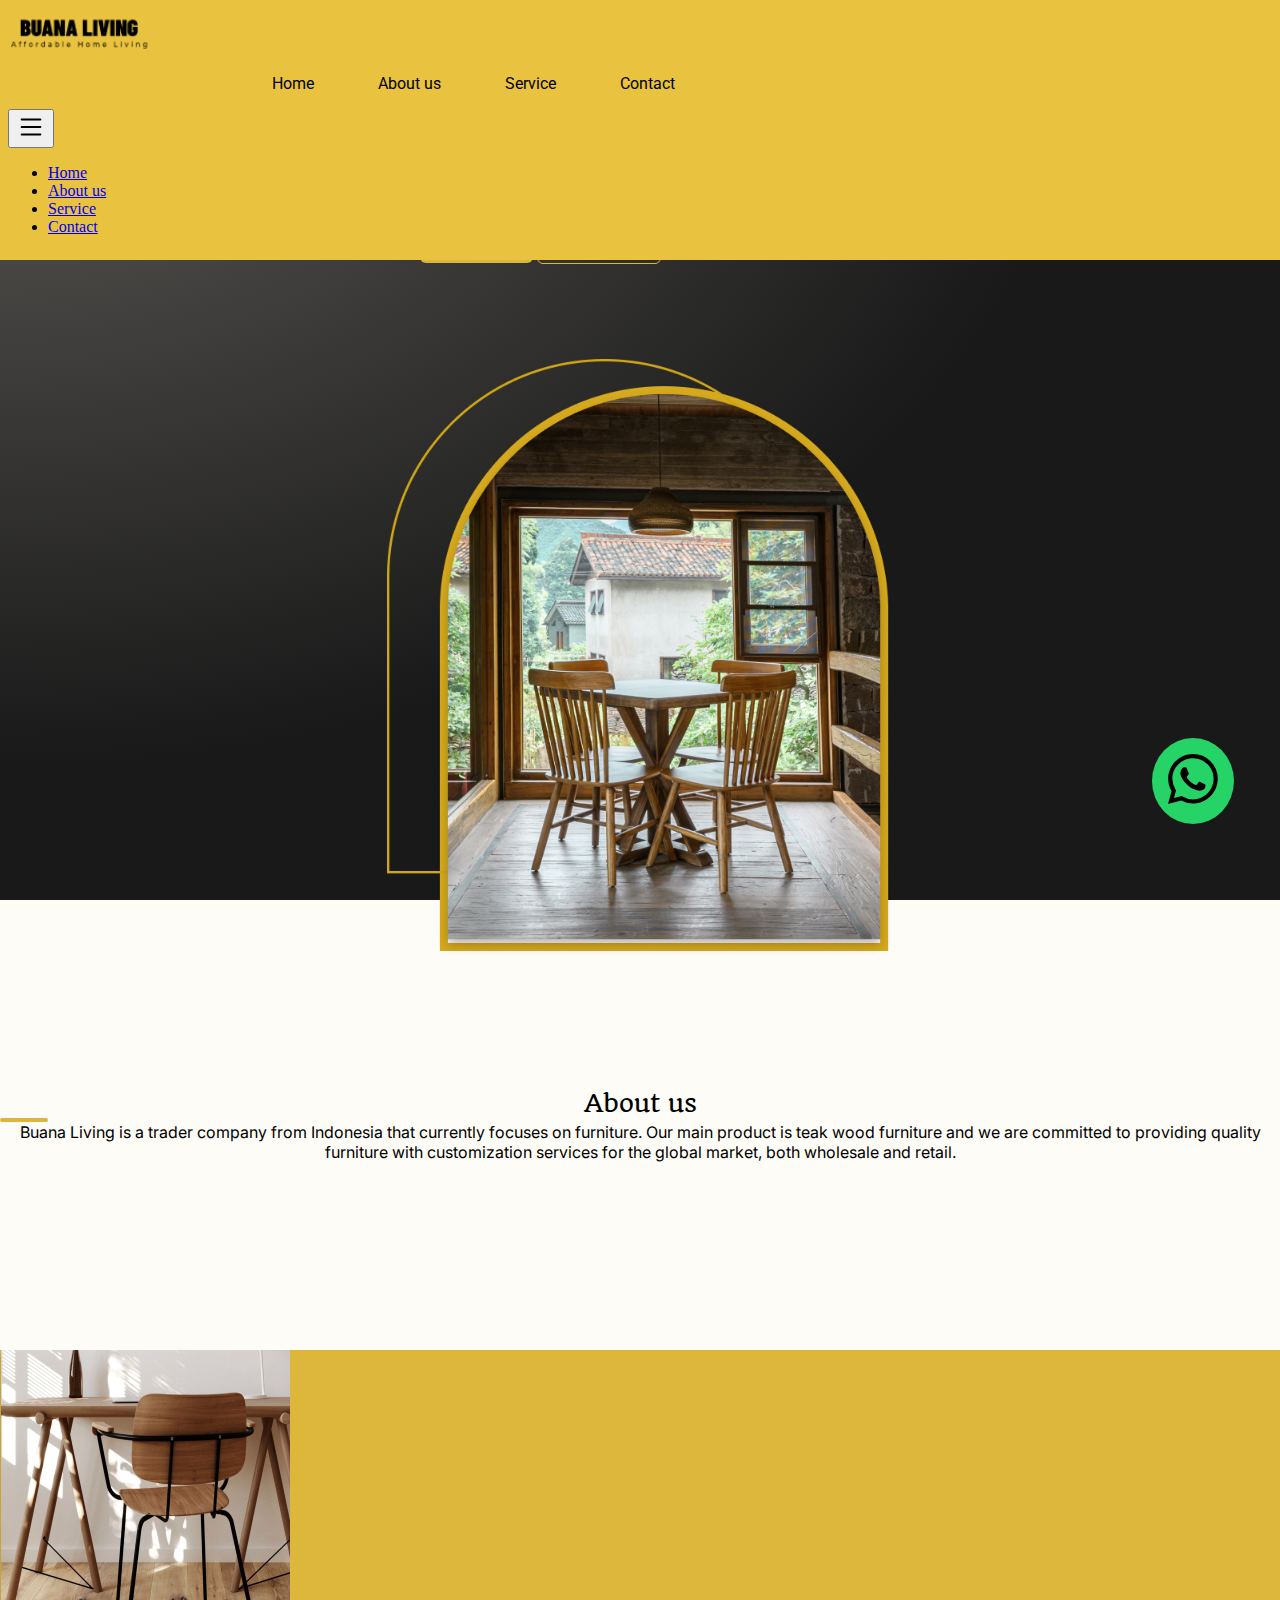
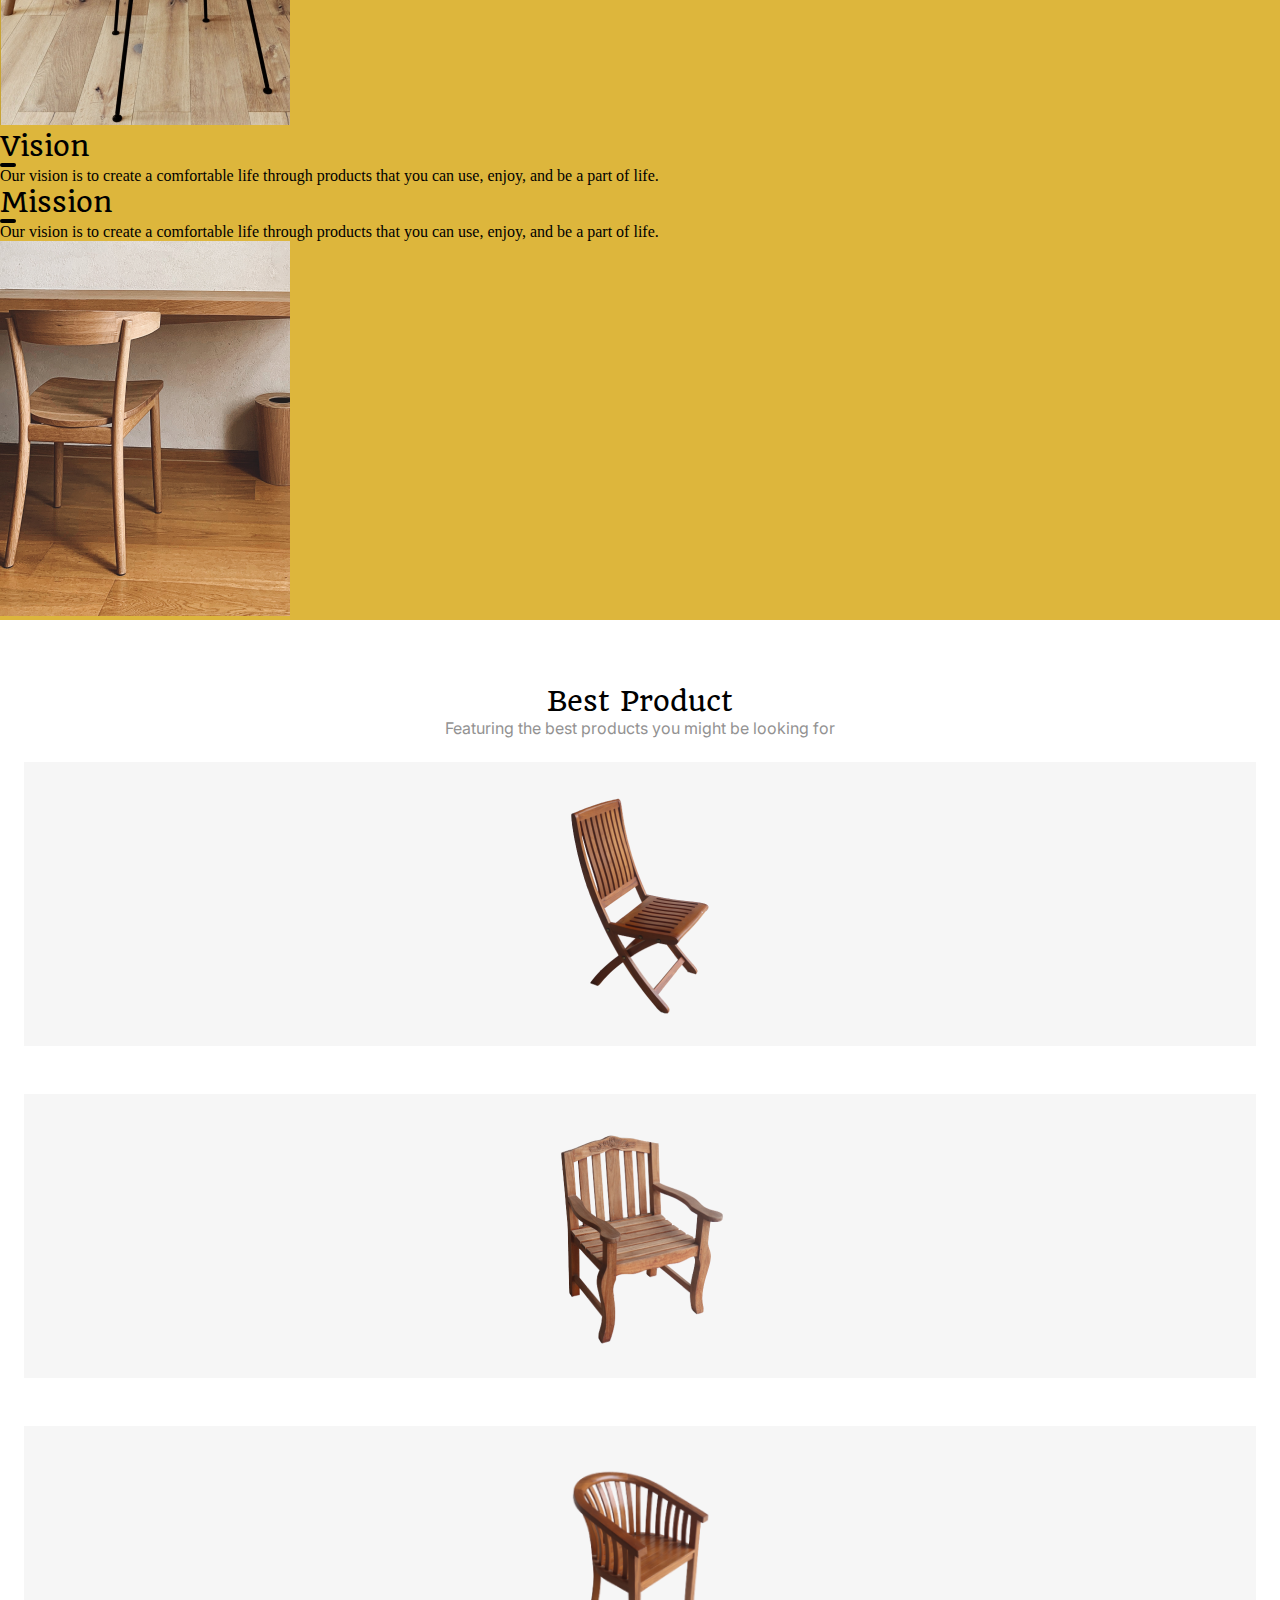
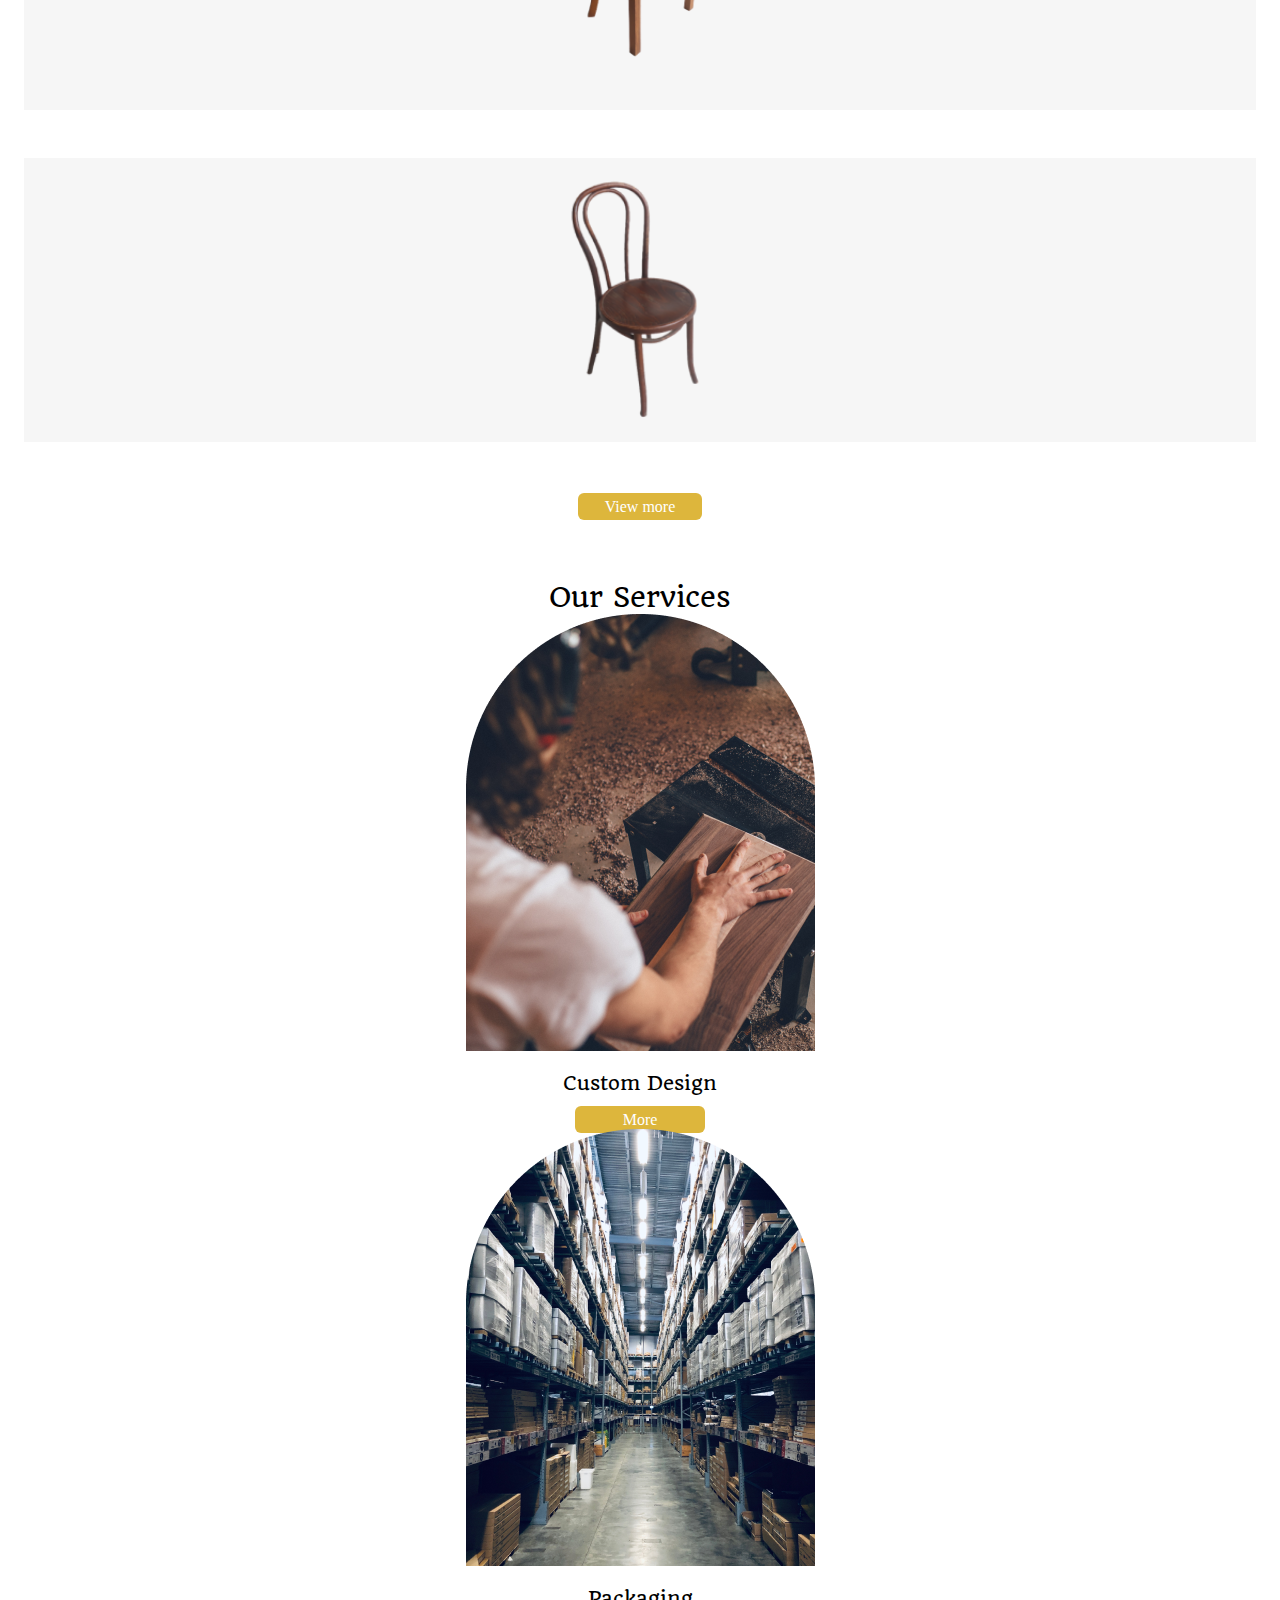
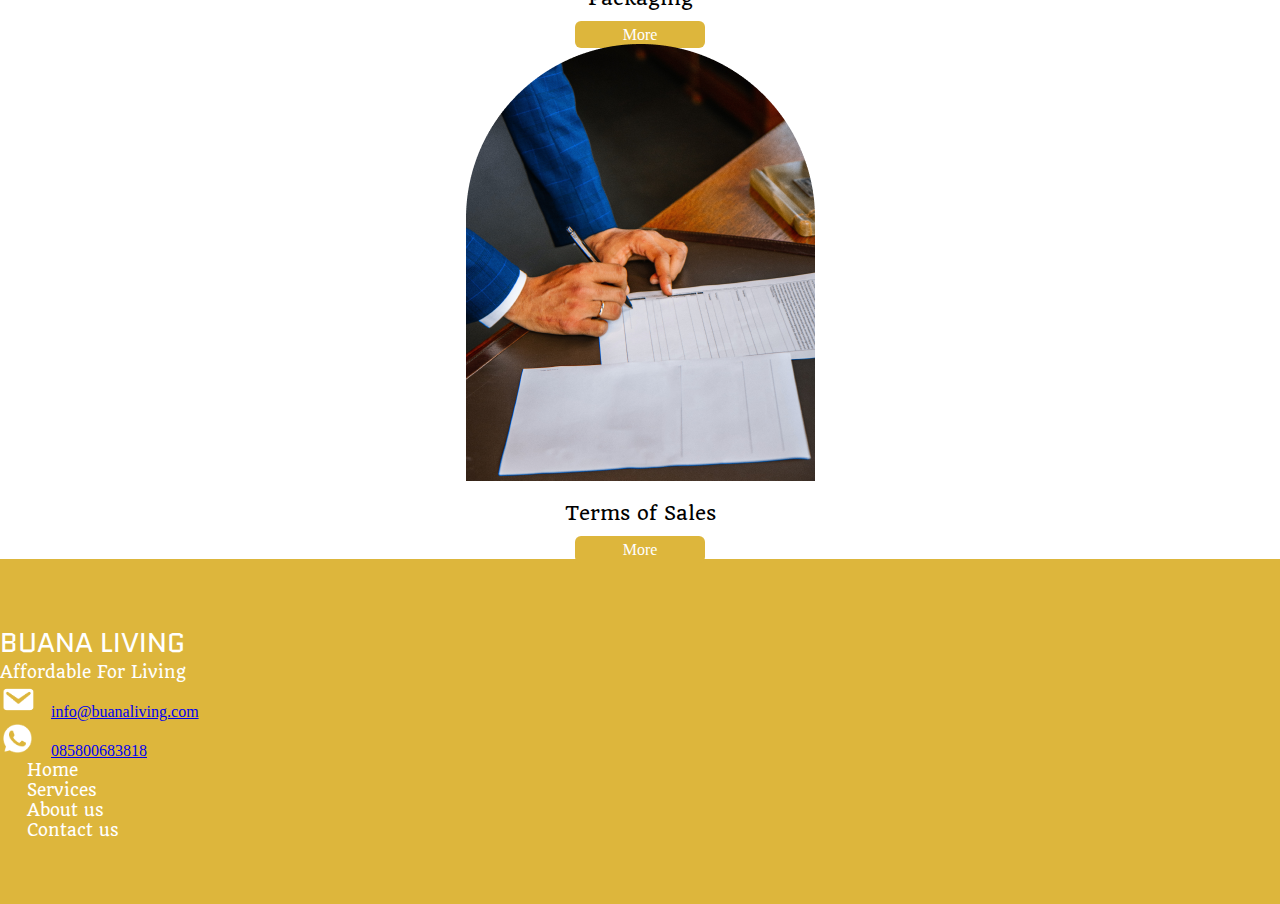
<file: index.html>
<!DOCTYPE html>
<html lang="en">
<head>
    <meta charset="UTF-8">
    <meta http-equiv="X-UA-Compatible" content="IE=edge">
    <meta name="viewport" content="width=device-width, initial-scale=1.0">
    <title>Index</title>

    <link rel="stylesheet" href="css/index.css">
    <link href="https://cdn.jsdelivr.net/npm/bootstrap@5.1.3/dist/css/bootstrap.min.css" rel="stylesheet" integrity="sha384-1BmE4kWBq78iYhFldvKuhfTAU6auU8tT94WrHftjDbrCEXSU1oBoqyl2QvZ6jIW3" crossorigin="anonymous">
</head>
<body>
    <nav>
        <div class="container">
            <div class="d-flex">
                <div class="brand">
                    <a href="index.html">
                        <img src="img/brand-nav.png" alt="Brand Logo" width="150px">
                    </a>
                </div>
                <div class="menu d-none d-lg-flex">
                    <ul class="d-flex align-items-center m-0">
                        <li><a href="index.html" class="active">Home</a></li>
                        <li><a href="about.html">About us</a></li>
                        <li><a href="service.html">Service</a></li>
                        <li><a href="contact.html">Contact</a></li>
                    </ul>
                </div>
                <div class="menu-small d-block d-lg-none ms-auto">
                    <div class="dropdown">
                        <button class="btn bg-transparent" type="button" id="menulist" data-bs-toggle="dropdown" aria-expanded="false">
                            <img src="img/icons/svg/menu-list.svg" alt="Menu" width="30px">
                        </button>
                        <ul class="dropdown-menu" aria-labelledby="menulist">
                          <li><a class="dropdown-item" href="index.html">Home</a></li>
                          <li><a class="dropdown-item" href="about.html">About us</a></li>
                          <li><a class="dropdown-item" href="service.html">Service</a></li>
                          <li><a class="dropdown-item" href="contact.html">Contact</a></li>
                        </ul>
                    </div>
                </div>
            </div>
        </div>
    </nav>

    <section class="hero" id="hero">
        <div class="container">
            <div class="row">
                <div class="col-6 col-lg-5 kiri">
                    <div class="wrap">
                        <div class="judul">
                            Affordable <br> Home Living
                        </div>
                        <div class="subjudul mt-3 mb-5">
                            Our furniture is meant to be used, enjoyed, and part of life <br class="d-none d-xl-block"> with affordable price and competitive quality.
                        </div>
                        <div class="button mt-4">
                            <a href="about.html" class="mybtn hero-button-about me-1">About us</a>
                            <a href="contact.html" class="mybtn hero-button-contact">Contact us</a>
                        </div>
                    </div>
                </div>
                <div class="col-6 col-lg-7 kanan d-flex align-items-center">
                    <img src="img/ilustrasi/hero-bingkai.png" alt="" width="80%" class="d-block">
                </div>
            </div>
        </div>
    </section>

    <section class="tombol-melayang">
        <a href="#">
            <img src="img/icons/svg/whatsapp.svg" alt="Whatsapp" width="50px">
        </a>
        <style>
            .tombol-melayang {
                position: fixed;
                top: 82vh;
                left: 90vw;
                background-color: #25D366;
                padding: 1rem;
                border-radius: 50%;
            }
            @media only screen and (max-width: 1200px) {
                .tombol-melayang {
                    left: 87vw;
                }
            }
            @media only screen and (max-width: 992px) {
                .tombol-melayang {
                    left: 85vw;
                }
            }
            @media only screen and (max-width: 768px) {
                .tombol-melayang {
                    left: 82vw;
                }
            }
            @media only screen and (max-width: 575px) {
                .tombol-melayang {
                    left: 74vw;
                }
            }
            @media only screen and (max-width: 400px) {
                .tombol-melayang {
                    left: 70vw;
                }
            }
            @media only screen and (max-width: 350px) {
                .tombol-melayang {
                    left: 66vw;
                }
            }
        </style>
    </section>


    <section class="about" id="about">
        <div class="container">
            <div class="judul">
                About us
            </div>
            <div class="horizontal-line mx-auto mt-2"></div>
            <div class="deskripsi mt-4">
                Buana Living is a trader company from Indonesia that currently focuses on furniture. Our main product is teak wood furniture and we are committed to providing quality furniture with customization services for the global market, both wholesale and retail.
            </div>
        </div>
    </section>

    <section class="visi-misi d-flex" id="visi-misi" style="padding: -100px;">
        <div class="kiri">
            <img src="img/ilustrasi/visi-misi-kiri.png" alt="" height="100%">
        </div>
        <div class="tengah mx-auto px-lg-4">
            <div class="wrap">
                <div class="visi text-center">
                    <div class="visi-misi-judul">Vision</div>
                    <div class="horizontal-line mx-auto"></div>
                    <div class="deskripsi mt-3">
                        Our vision is to create a comfortable life through products that you can use, enjoy, and be a part of life.
                    </div>
                </div>
                <div class="misi text-center mt-5">
                    <div class="visi-misi-judul">Mission</div>
                    <div class="horizontal-line mx-auto"></div>
                    <div class="deskripsi mt-3">
                        Our vision is to create a comfortable life through products that you can use, enjoy, and be a part of life.
                    </div>
                </div>
            </div>
        </div>
        <div class="kanan">
            <img src="img/ilustrasi/visi-misi-kanan.png" alt="" height="100%">
        </div>
    </section>

    <section class="mb-5">
        <div class="container">
            <div class="product">
                <div class="judul-product">
                    Best Product
                </div>
                <div class="subjudul-product">
                    Featuring the best products you might be looking for
                </div>
                <div class="list-product mt-5">
                    <div class="row">
                        <div class="col col-12 col-sm-6 col-lg-3">
                            <div class="box">
                                <img src="img/ilustrasi/product-1.png" alt="">
                            </div>
                        </div>
                        <div class="col col-12 col-sm-6 col-lg-3">
                            <div class="box">
                                <img src="img/ilustrasi/product-2.png" alt="">
                            </div>
                        </div>
                        <div class="col col-12 col-sm-6 col-lg-3">
                            <div class="box">
                                <img src="img/ilustrasi/product-3.png" alt="">
                            </div>
                        </div>
                        <div class="col col-12 col-sm-6 col-lg-3">
                            <div class="box">
                                <img src="img/ilustrasi/product-4.png" alt="">
                            </div>
                        </div>
                    </div>
                </div>
                <div class="button">
                    <a href="service.html" class="mybtn product-btn">View more</a>
                </div>
            </div>

            <div class="service">
                <div class="judul-service">
                    Our Services
                </div>
                <div class="service-item mt-5">
                    <div class="row">
                        <div class="col-12 col-md-4">
                            <div class="box">
                                <img src="img/ilustrasi/service-1.png" alt="Service Custom Design">
                                <div class="deskripsi-item">
                                    Custom Design
                                </div>
                                <a href="service.html#custom-design" class="mybtn mx-auto">More</a>
                            </div>
                        </div>
                        <div class="col-12 col-md-4">
                            <div class="box">
                                <img src="img/ilustrasi/service-2.png" alt="Service Custom Design">
                                <div class="deskripsi-item">
                                    Packaging
                                </div>
                                <a href="service.html#packaging" class="mybtn mx-auto">More</a>
                            </div>
                        </div>
                        <div class="col-12 col-md-4">
                            <div class="box">
                                <img src="img/ilustrasi/service-3.png" alt="Service Custom Design">
                                <div class="deskripsi-item">
                                    Terms of Sales
                                </div>
                                <a href="service.html#terms-of-sales" class="mybtn mx-auto">More</a>
                            </div>
                        </div>
                    </div>
                </div>
            </div>
        </div>
    </section>

    <section class="footer">
        <div class="container">
            <div class="d-block d-sm-flex">
                <div class="kiri">
                    <div class="judul-footer">BUANA LIVING</div>
                    <div class="subjudul-footer">Affordable For Living</div>
                    <div class="button mt-3">
                        <div>
                            <a href="mailto:info@buanaliving.com" class="text-decoration-none text-light"><img src="img/icons/email.png" alt="Email" width="35px" style="margin-right: 1rem;">info@buanaliving.com</a>
                        </div>
                        <div class="mt-2">
                            <a href="wa.me/6285800683818" class="text-decoration-none text-light"><img src="img/icons/whatsapp.png" alt="Email" width="35px" style="margin-right: 1rem;">085800683818</a>
                        </div>
                        <style>
                            .footer .button div a:hover {
                                color: blue!important;
                            }
                        </style>
                    </div>
                </div>
                <div class="kanan ms-auto">
                    <div class="row justify-content-end">
                        <div class="col col-4 d-none d-lg-block"></div>
                        <div class="col col-6 col-lg-4 mb-4">
                            <a href="index.html" class="mybtn">Home</a>
                        </div>
                        <div class="col col-6 col-lg-4 mb-4">
                            <a href="service.html" class="mybtn">Services</a>
                        </div>
                        <div class="col col-4 d-none d-lg-block"></div>
                        <div class="col col-6 col-lg-4 mb-4">
                            <a href="about.html" class="mybtn">About us</a>
                        </div>
                        <div class="col col-6 col-lg-4 mb-4">
                            <a href="contact.html" class="mybtn">Contact us</a>
                        </div>
                    </div>
                </div>
            </div>
        </div>
    </section>

    <script src="https://cdn.jsdelivr.net/npm/bootstrap@5.1.3/dist/js/bootstrap.bundle.min.js" integrity="sha384-ka7Sk0Gln4gmtz2MlQnikT1wXgYsOg+OMhuP+IlRH9sENBO0LRn5q+8nbTov4+1p" crossorigin="anonymous"></script>
</body>
</html>
</file>
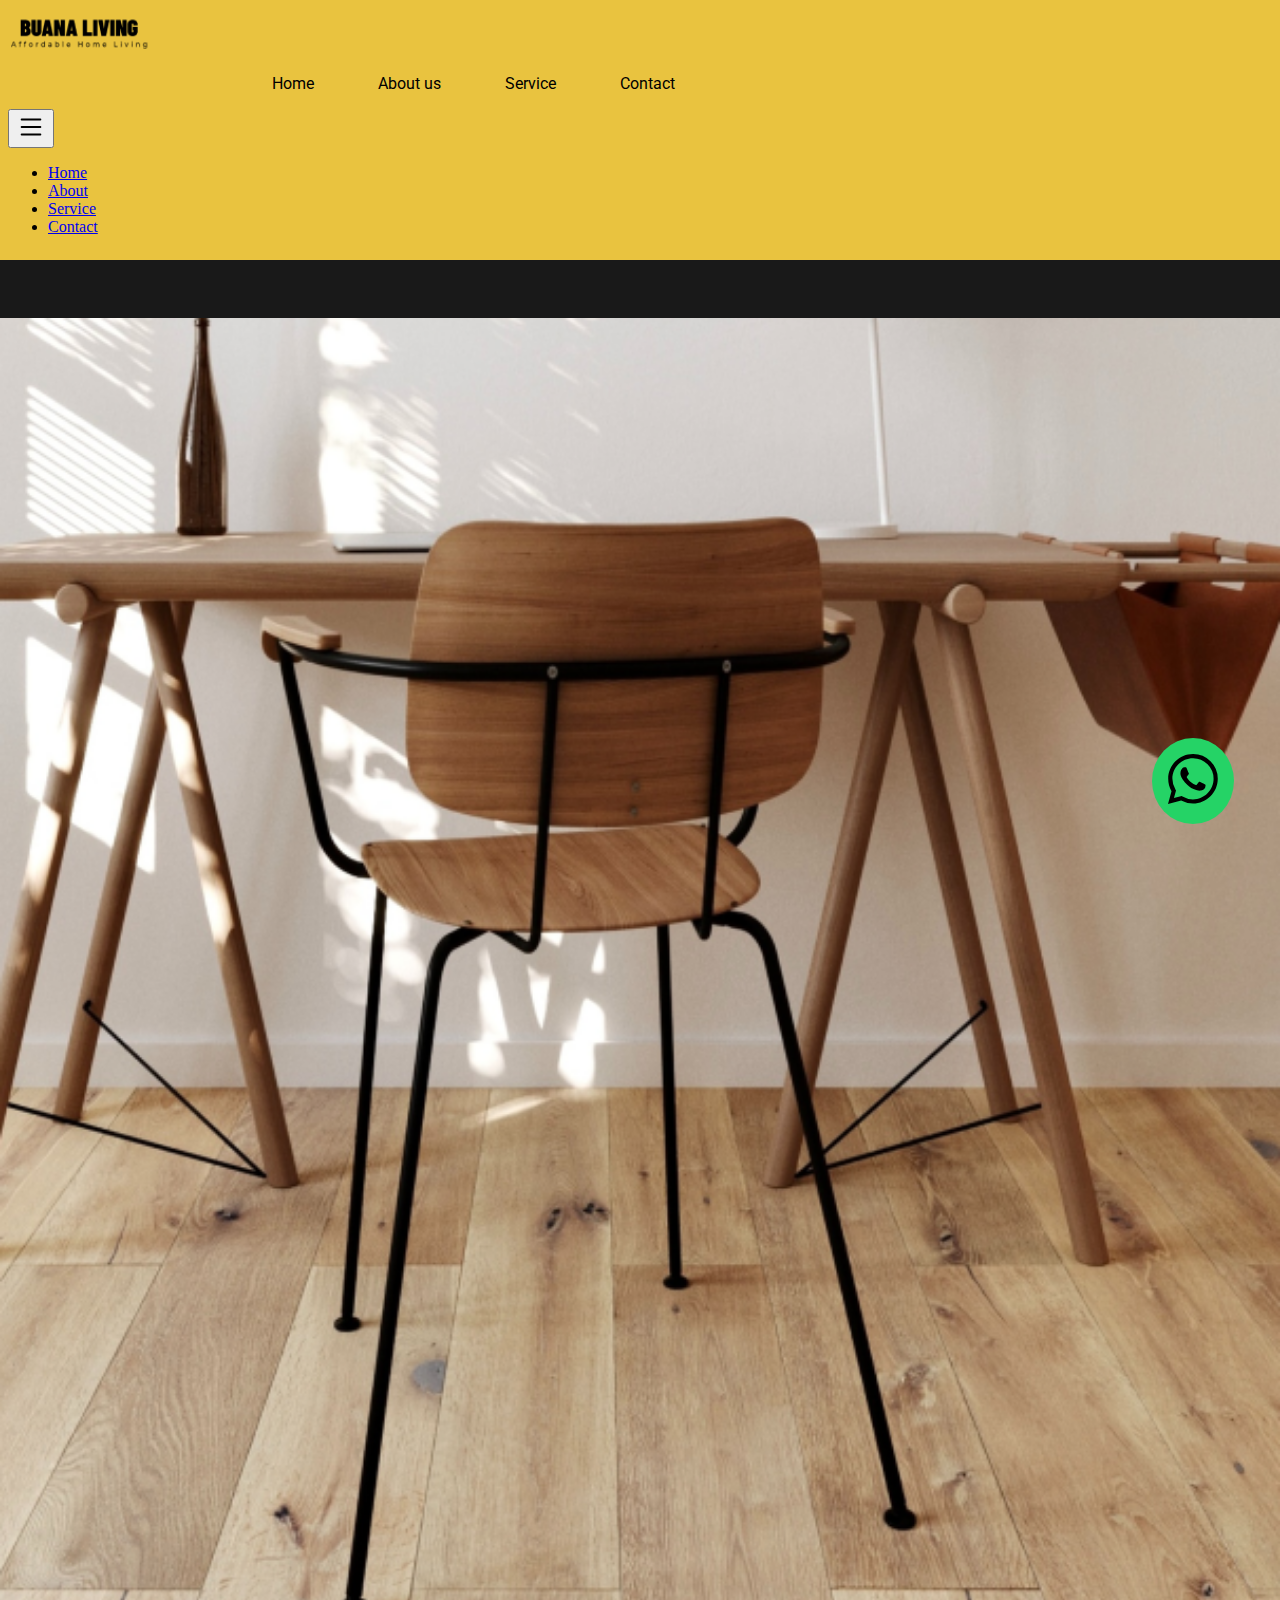
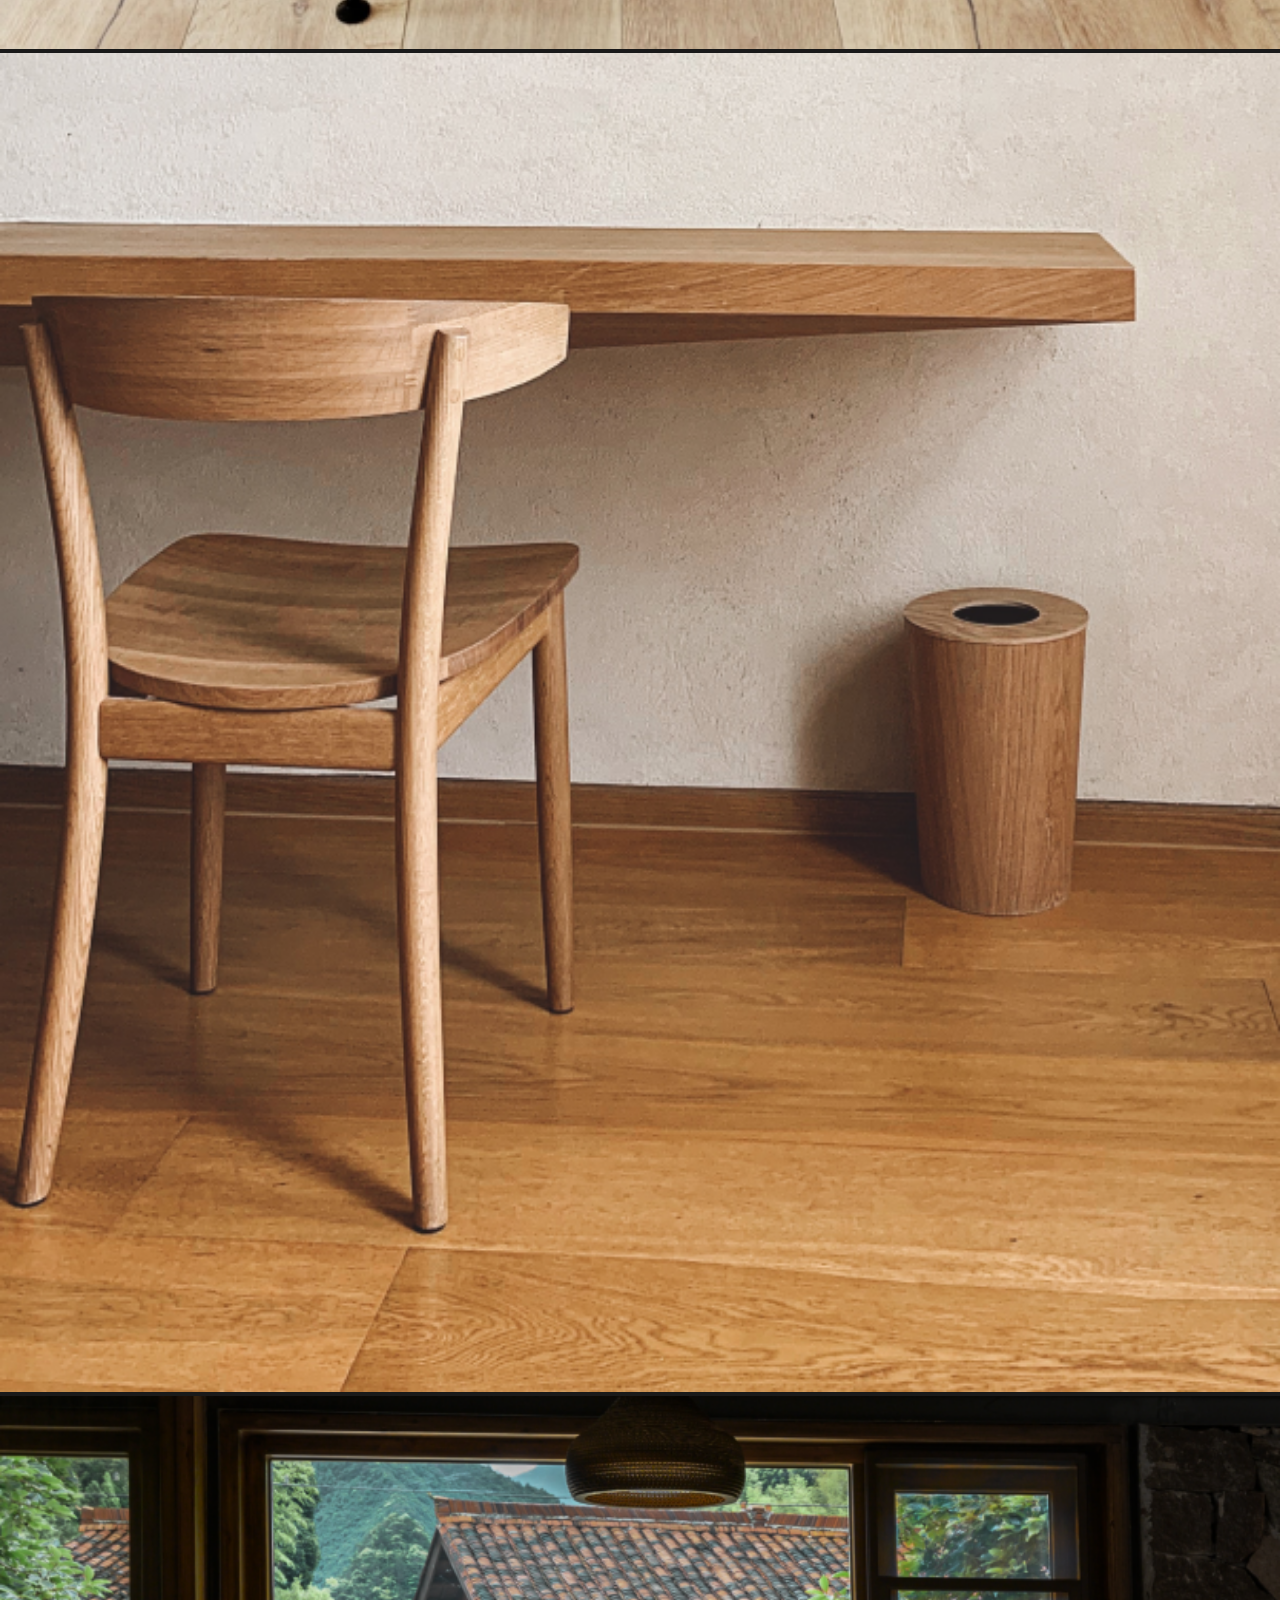
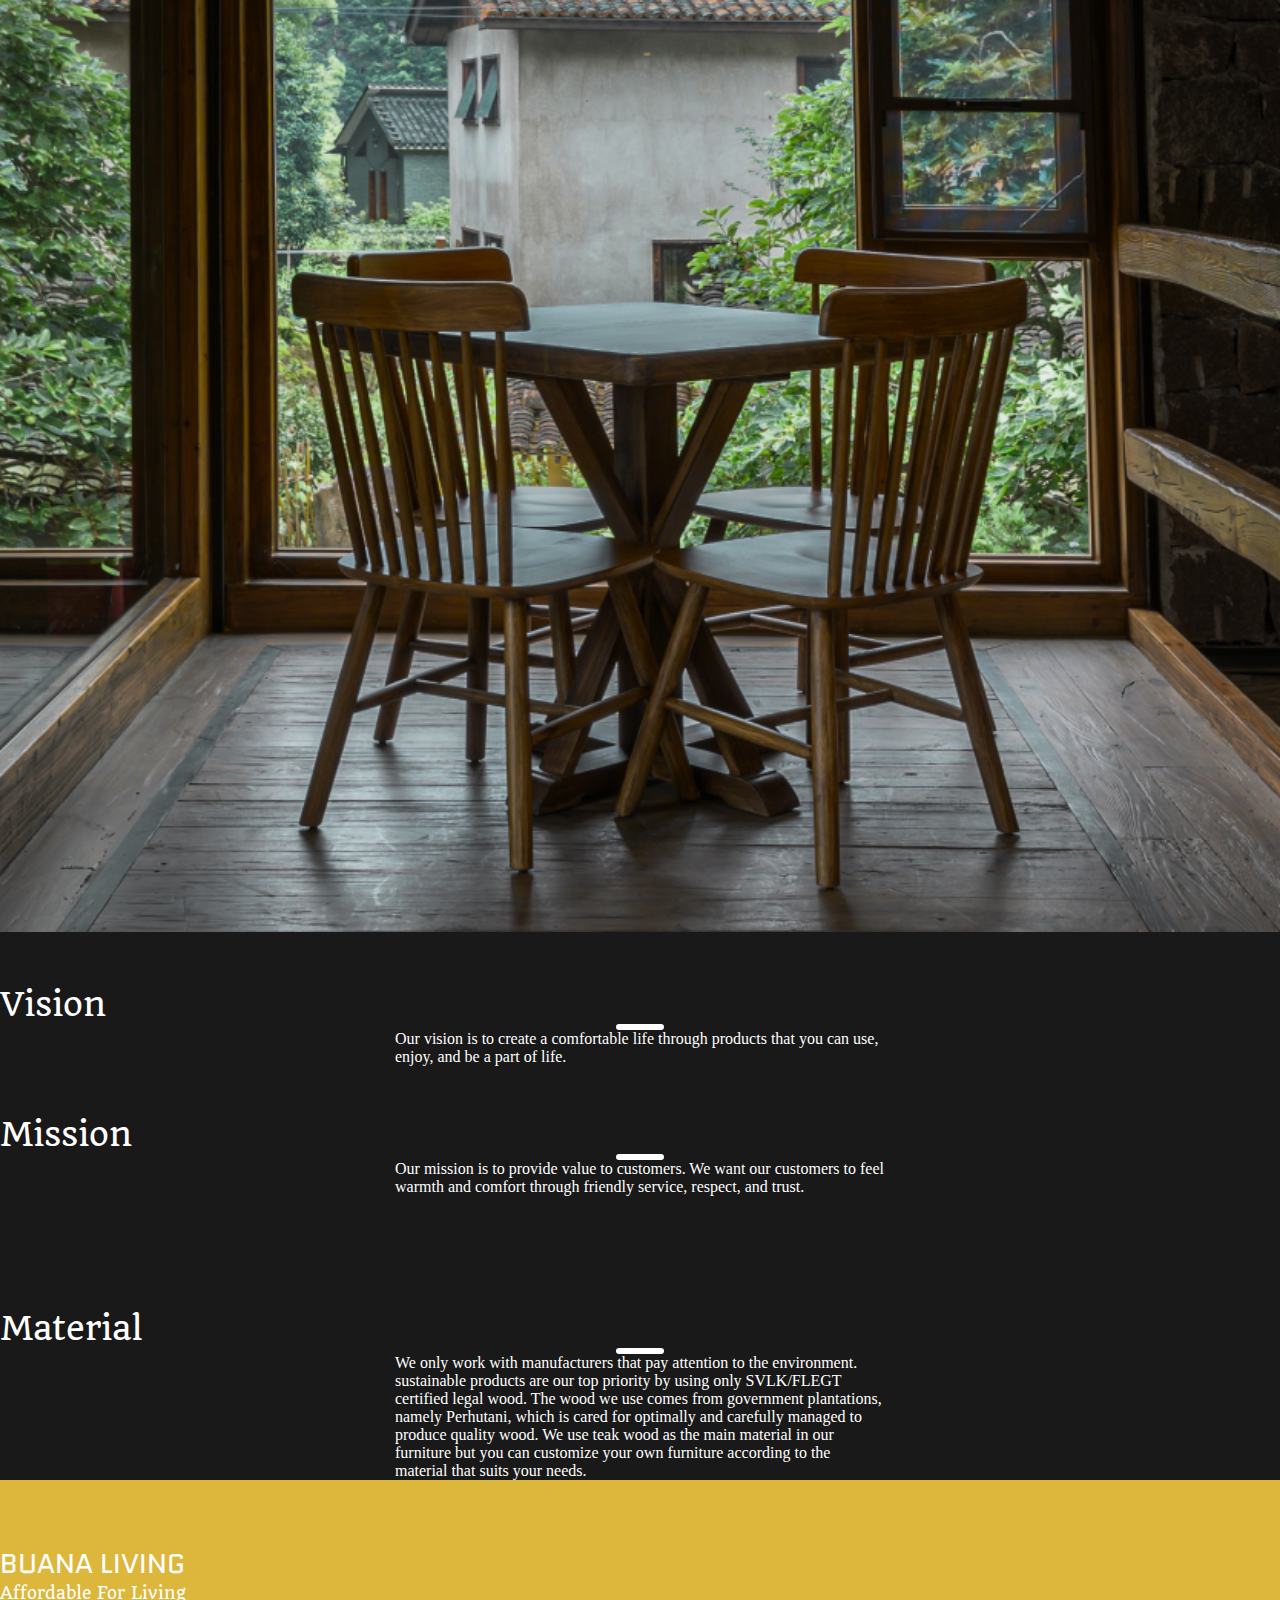
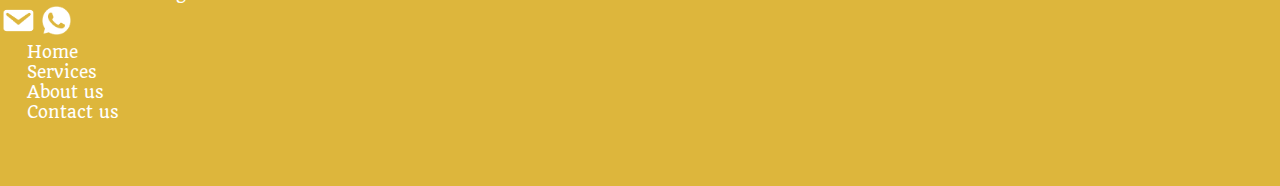
<file: about.html>
<!DOCTYPE html>
<html lang="en">
<head>
    <meta charset="UTF-8">
    <meta http-equiv="X-UA-Compatible" content="IE=edge">
    <meta name="viewport" content="width=device-width, initial-scale=1.0">
    <title>About us - Buana Living</title>

    <link rel="stylesheet" href="css/about.css">
    <link href="https://cdn.jsdelivr.net/npm/bootstrap@5.1.3/dist/css/bootstrap.min.css" rel="stylesheet" integrity="sha384-1BmE4kWBq78iYhFldvKuhfTAU6auU8tT94WrHftjDbrCEXSU1oBoqyl2QvZ6jIW3" crossorigin="anonymous">
</head>
<body>
    <nav>
        <div class="container">
            <div class="d-flex">
                <div class="brand">
                    <a href="index.html">
                        <img src="img/brand-nav.png" alt="Brand Logo" width="150px">
                    </a>
                </div>
                <div class="menu d-none d-lg-flex">
                    <ul class="d-flex align-items-center m-0">
                        <li><a href="index.html" class="active">Home</a></li>
                        <li><a href="about.html">About us</a></li>
                        <li><a href="service.html">Service</a></li>
                        <li><a href="contact.html">Contact</a></li>
                    </ul>
                </div>
                <div class="menu-small d-block d-lg-none ms-auto">
                    <div class="dropdown">
                        <button class="btn bg-transparent" type="button" id="menulist" data-bs-toggle="dropdown" aria-expanded="false">
                            <img src="img/icons/svg/menu-list.svg" alt="Menu" width="30px">
                        </button>
                        <ul class="dropdown-menu" aria-labelledby="menulist">
                          <li><a class="dropdown-item" href="index.html">Home</a></li>
                          <li><a class="dropdown-item" href="about.html">About</a></li>
                          <li><a class="dropdown-item" href="service.html">Service</a></li>
                          <li><a class="dropdown-item" href="contact.html">Contact</a></li>
                        </ul>
                    </div>
                </div>
            </div>
        </div>
    </nav>

    <section class="tombol-melayang">
        <a href="#">
            <img src="img/icons/svg/whatsapp.svg" alt="Whatsapp" width="50px">
        </a>
        <style>
            .tombol-melayang {
                position: fixed;
                top: 82vh;
                left: 90vw;
                background-color: #25D366;
                padding: 1rem;
                border-radius: 50%;
            }
            @media only screen and (max-width: 1200px) {
                .tombol-melayang {
                    left: 87vw;
                }
            }
            @media only screen and (max-width: 992px) {
                .tombol-melayang {
                    left: 85vw;
                }
            }
            @media only screen and (max-width: 768px) {
                .tombol-melayang {
                    left: 82vw;
                }
            }
            @media only screen and (max-width: 575px) {
                .tombol-melayang {
                    left: 74vw;
                }
            }
            @media only screen and (max-width: 400px) {
                .tombol-melayang {
                    left: 70vw;
                }
            }
            @media only screen and (max-width: 350px) {
                .tombol-melayang {
                    left: 66vw;
                }
            }
        </style>
    </section>
    
    <section class="about">
        <div class="row w-100 m-0">
            <div class="col kiri col-5">
                <div class="aboutus">
                    <div class="wrap">
                        <div class="judul-about">
                            About us
                        </div>
                        <div class="deskripsi-about mt-4">
                            Buana Living is a trading company from Indonesia that focuses on furniture. Our main product is teak wood furniture and we are committed to providing quality furniture with customization services for the global market both wholesale and retail. We work with high-quality manufacturers who care deeply about the environment. All of our wood products are produced from quality and legal wood with SVLK/FLEGT certification. 
                        </div>
                    </div>
                </div>
                <div class="ilustrasi">
                    <img src="img/ilustrasi/about/ilustrasi-2.png" alt="" width="100%">
                    <img src="img/ilustrasi/about/ilustrasi-3.png" alt="" width="100%">
                </div>
            </div>
            <div class="col kanan col-7">
                <img src="img/ilustrasi/about/ilustrasi-1.png" alt="" width="100%">
                <div class="visi-misi text-center">
                    <div class="judul-visi-misi mt-4">Vision</div>
                    <div class="horizontal-line my-4"></div>
                    <div class="deskripsi">
                        Our vision is to create a comfortable life through products that you can use, enjoy, and be a part of life. 
                    </div>
                    <div class="judul-visi-misi mt-3">Mission</div>
                    <div class="horizontal-line my-4"></div>
                    <div class="deskripsi">
                        Our mission is to provide value to customers. We want our customers to feel warmth and comfort through friendly service, respect, and trust.
                    </div>
                    <div class="judul-visi-misi material">Material</div>
                    <div class="horizontal-line my-4"></div>
                    <div class="deskripsi deskripsi-material">
                        We only work with manufacturers that pay attention to the environment. sustainable products are our top priority by using only SVLK/FLEGT certified legal wood. The wood we use comes from government plantations, namely Perhutani, which is cared for optimally and carefully managed to produce quality wood. We use teak wood as the main material in our furniture but you can customize your own furniture according to the material that suits your needs.
                    </div>
                </div>
            </div>
        </div>
    </section>

    <section class="footer">
        <div class="container">
            <div class="d-block d-sm-flex">
                <div class="kiri">
                    <div class="judul-footer">BUANA LIVING</div>
                    <div class="subjudul-footer">Affordable For Living</div>
                    <div class="button mt-3">
                        <a href="#"><img src="img/icons/email.png" alt="Email" width="35px"></a>
                        <a href="#" class="ms-4"><img src="img/icons/whatsapp.png" alt="Email" width="35px"></a>
                    </div>
                </div>
                <div class="kanan ms-auto">
                    <div class="row justify-content-end">
                        <div class="col col-4 d-none d-lg-block"></div>
                        <div class="col col-6 col-lg-4 mb-4">
                            <a href="index.html" class="mybtn">Home</a>
                        </div>
                        <div class="col col-6 col-lg-4 mb-4">
                            <a href="service.html" class="mybtn">Services</a>
                        </div>
                        <div class="col col-4 d-none d-lg-block"></div>
                        <div class="col col-6 col-lg-4 mb-4">
                            <a href="about.html" class="mybtn">About us</a>
                        </div>
                        <div class="col col-6 col-lg-4 mb-4">
                            <a href="contact.html" class="mybtn">Contact us</a>
                        </div>
                    </div>
                </div>
            </div>
        </div>
    </section>


    <script src="https://cdn.jsdelivr.net/npm/bootstrap@5.1.3/dist/js/bootstrap.bundle.min.js" integrity="sha384-ka7Sk0Gln4gmtz2MlQnikT1wXgYsOg+OMhuP+IlRH9sENBO0LRn5q+8nbTov4+1p" crossorigin="anonymous"></script>
</body>
</html>
</file>
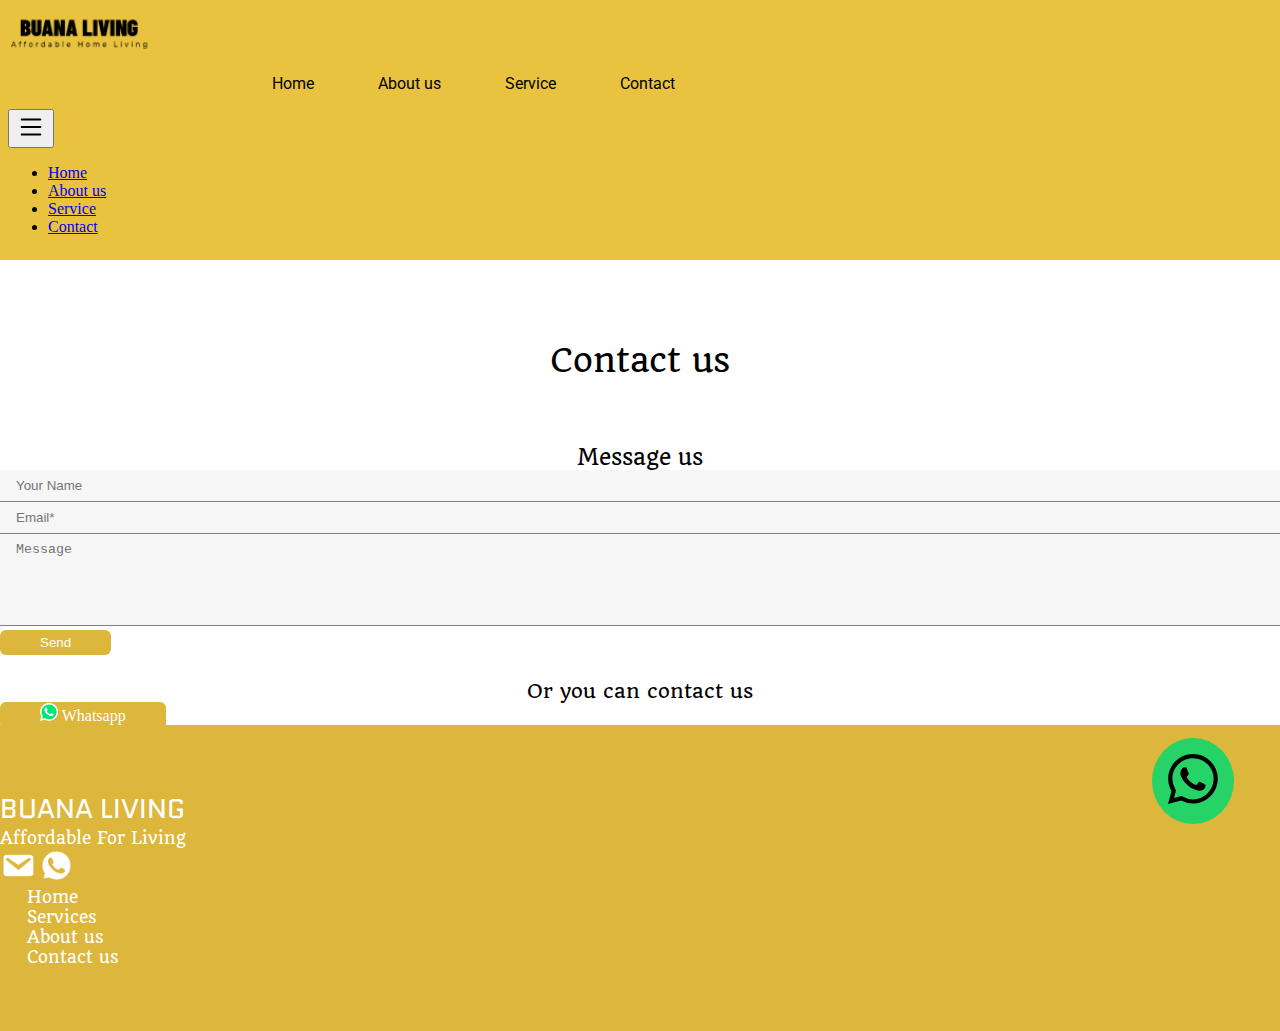
<file: contact.html>
<!DOCTYPE html>
<html lang="en">
<head>
    <meta charset="UTF-8">
    <meta http-equiv="X-UA-Compatible" content="IE=edge">
    <meta name="viewport" content="width=device-width, initial-scale=1.0">
    <title>Index</title>

    <link rel="stylesheet" href="css/contact.css">
    <link href="https://cdn.jsdelivr.net/npm/bootstrap@5.1.3/dist/css/bootstrap.min.css" rel="stylesheet" integrity="sha384-1BmE4kWBq78iYhFldvKuhfTAU6auU8tT94WrHftjDbrCEXSU1oBoqyl2QvZ6jIW3" crossorigin="anonymous">
</head>
<body>
    <nav>
        <div class="container">
            <div class="d-flex">
                <div class="brand">
                    <a href="index.html">
                        <img src="img/brand-nav.png" alt="Brand Logo" width="150px">
                    </a>
                </div>
                <div class="menu d-none d-lg-flex">
                    <ul class="d-flex align-items-center m-0">
                        <li><a href="index.html" class="active">Home</a></li>
                        <li><a href="about.html">About us</a></li>
                        <li><a href="service.html">Service</a></li>
                        <li><a href="contact.html">Contact</a></li>
                    </ul>
                </div>
                <div class="menu-small d-block d-lg-none ms-auto">
                    <div class="dropdown">
                        <button class="btn bg-transparent" type="button" id="menulist" data-bs-toggle="dropdown" aria-expanded="false">
                            <img src="img/icons/svg/menu-list.svg" alt="Menu" width="30px">
                        </button>
                        <ul class="dropdown-menu" aria-labelledby="menulist">
                          <li><a class="dropdown-item" href="index.html">Home</a></li>
                          <li><a class="dropdown-item" href="about.html">About us</a></li>
                          <li><a class="dropdown-item" href="service.html">Service</a></li>
                          <li><a class="dropdown-item" href="contact.html">Contact</a></li>
                        </ul>
                    </div>
                </div>
            </div>
        </div>
    </nav>

    <section class="tombol-melayang">
        <a href="#">
            <img src="img/icons/svg/whatsapp.svg" alt="Whatsapp" width="50px">
        </a>
        <style>
            .tombol-melayang {
                position: fixed;
                top: 82vh;
                left: 90vw;
                background-color: #25D366;
                padding: 1rem;
                border-radius: 50%;
            }
            @media only screen and (max-width: 1200px) {
                .tombol-melayang {
                    left: 87vw;
                }
            }
            @media only screen and (max-width: 992px) {
                .tombol-melayang {
                    left: 85vw;
                }
            }
            @media only screen and (max-width: 768px) {
                .tombol-melayang {
                    left: 82vw;
                }
            }
            @media only screen and (max-width: 575px) {
                .tombol-melayang {
                    left: 74vw;
                }
            }
            @media only screen and (max-width: 400px) {
                .tombol-melayang {
                    left: 70vw;
                }
            }
            @media only screen and (max-width: 350px) {
                .tombol-melayang {
                    left: 66vw;
                }
            }
        </style>
    </section>
    
    <section class="contact pb-5">
        <div class="container">
            <div class="judul-contact">
                Contact us
            </div>
            <div class="subjudul">
                Message us
            </div>
            <div class="form mt-5">
                <form class="row justify-content-center">
                    <div class="nama col-12 col-lg-8 mb-4">
                        <input type="text" class="input" placeholder="Your Name">
                    </div>
                    <div class="email col-12 col-lg-8 mb-4">
                        <input type="text" class="input" placeholder="Email*">
                    </div>
                    <div class="message col-12 col-lg-8 mb-4">
                        <textarea type="text" class="input" placeholder="Message" rows="5"></textarea>
                    </div>
                    <div class="button text-center mt-4">
                        <button type="submit" class="mybutton">Send</button>
                    </div>
                </form>
            </div>
            <div class="or">
                Or you can contact us
            </div>
            <div class="whatsapp text-center mt-4">
                <a href="#" class="mybutton"><img src="img/icons/whatsapp-vector.png" alt="Tombol Whatsapp"> Whatsapp</a>
            </div>
        </div>
    </section>

    <section class="footer">
        <div class="container">
            <div class="d-block d-sm-flex">
                <div class="kiri">
                    <div class="judul-footer">BUANA LIVING</div>
                    <div class="subjudul-footer">Affordable For Living</div>
                    <div class="button mt-3">
                        <a href="#"><img src="img/icons/email.png" alt="Email" width="35px"></a>
                        <a href="#" class="ms-4"><img src="img/icons/whatsapp.png" alt="Email" width="35px"></a>
                    </div>
                </div>
                <div class="kanan ms-auto">
                    <div class="row justify-content-end">
                        <div class="col col-4 d-none d-lg-block"></div>
                        <div class="col col-6 col-lg-4 mb-4">
                            <a href="index.html" class="mybtn">Home</a>
                        </div>
                        <div class="col col-6 col-lg-4 mb-4">
                            <a href="service.html" class="mybtn">Services</a>
                        </div>
                        <div class="col col-4 d-none d-lg-block"></div>
                        <div class="col col-6 col-lg-4 mb-4">
                            <a href="about.html" class="mybtn">About us</a>
                        </div>
                        <div class="col col-6 col-lg-4 mb-4">
                            <a href="contact.html" class="mybtn">Contact us</a>
                        </div>
                    </div>
                </div>
            </div>
        </div>
    </section>

    <script src="https://cdn.jsdelivr.net/npm/bootstrap@5.1.3/dist/js/bootstrap.bundle.min.js" integrity="sha384-ka7Sk0Gln4gmtz2MlQnikT1wXgYsOg+OMhuP+IlRH9sENBO0LRn5q+8nbTov4+1p" crossorigin="anonymous"></script>
</body>
</file>
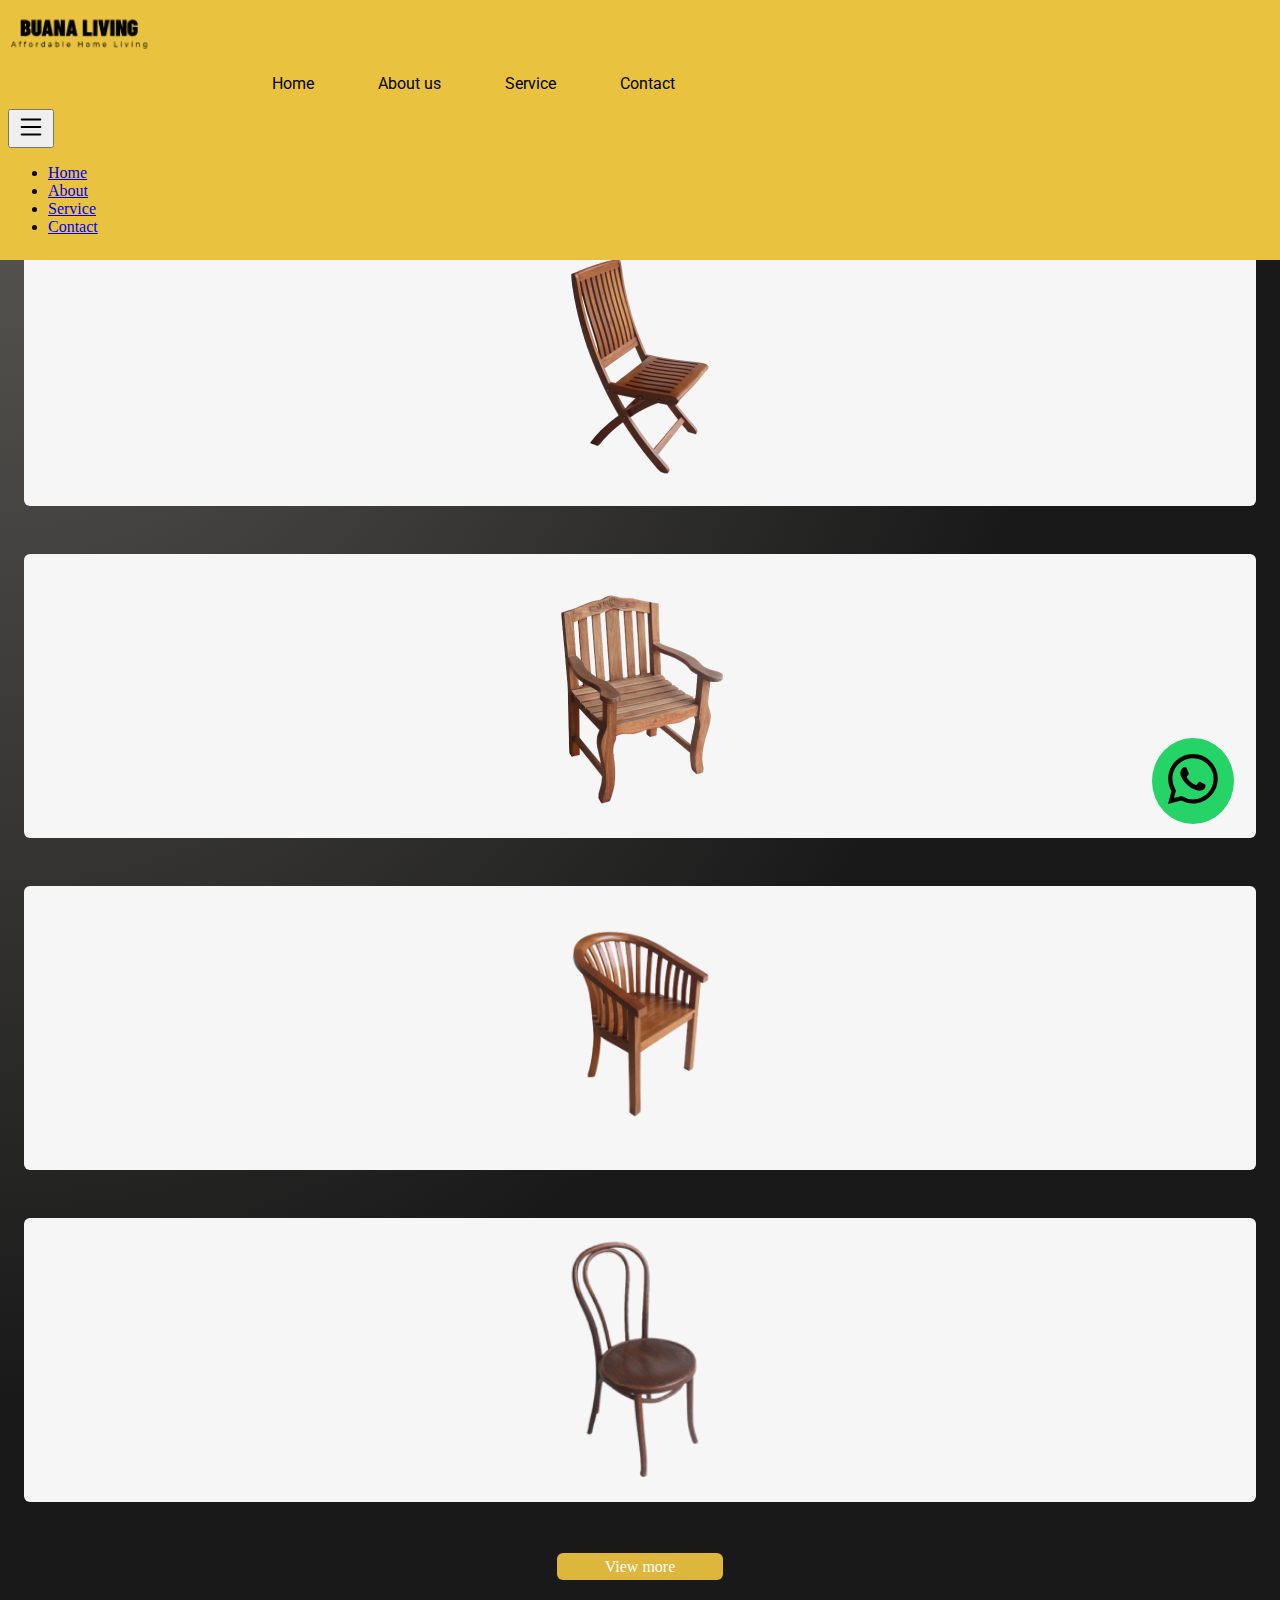
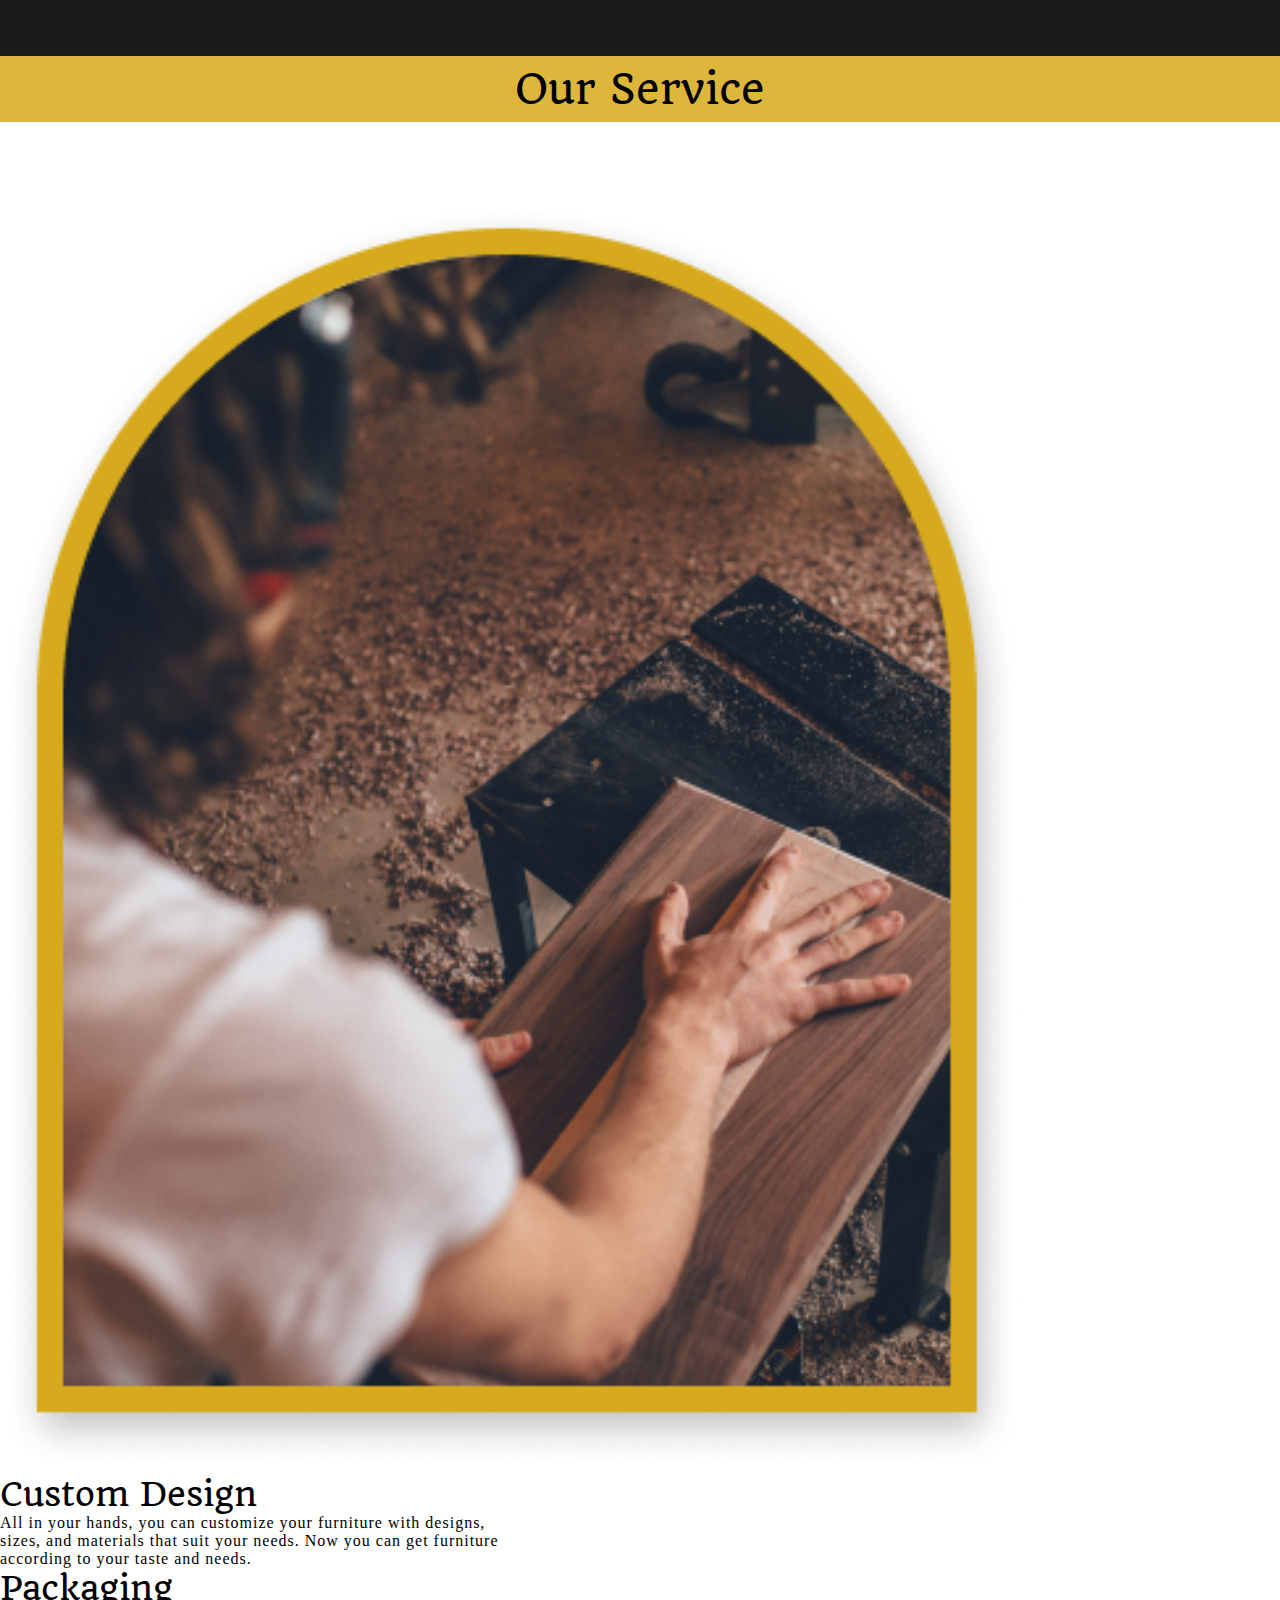
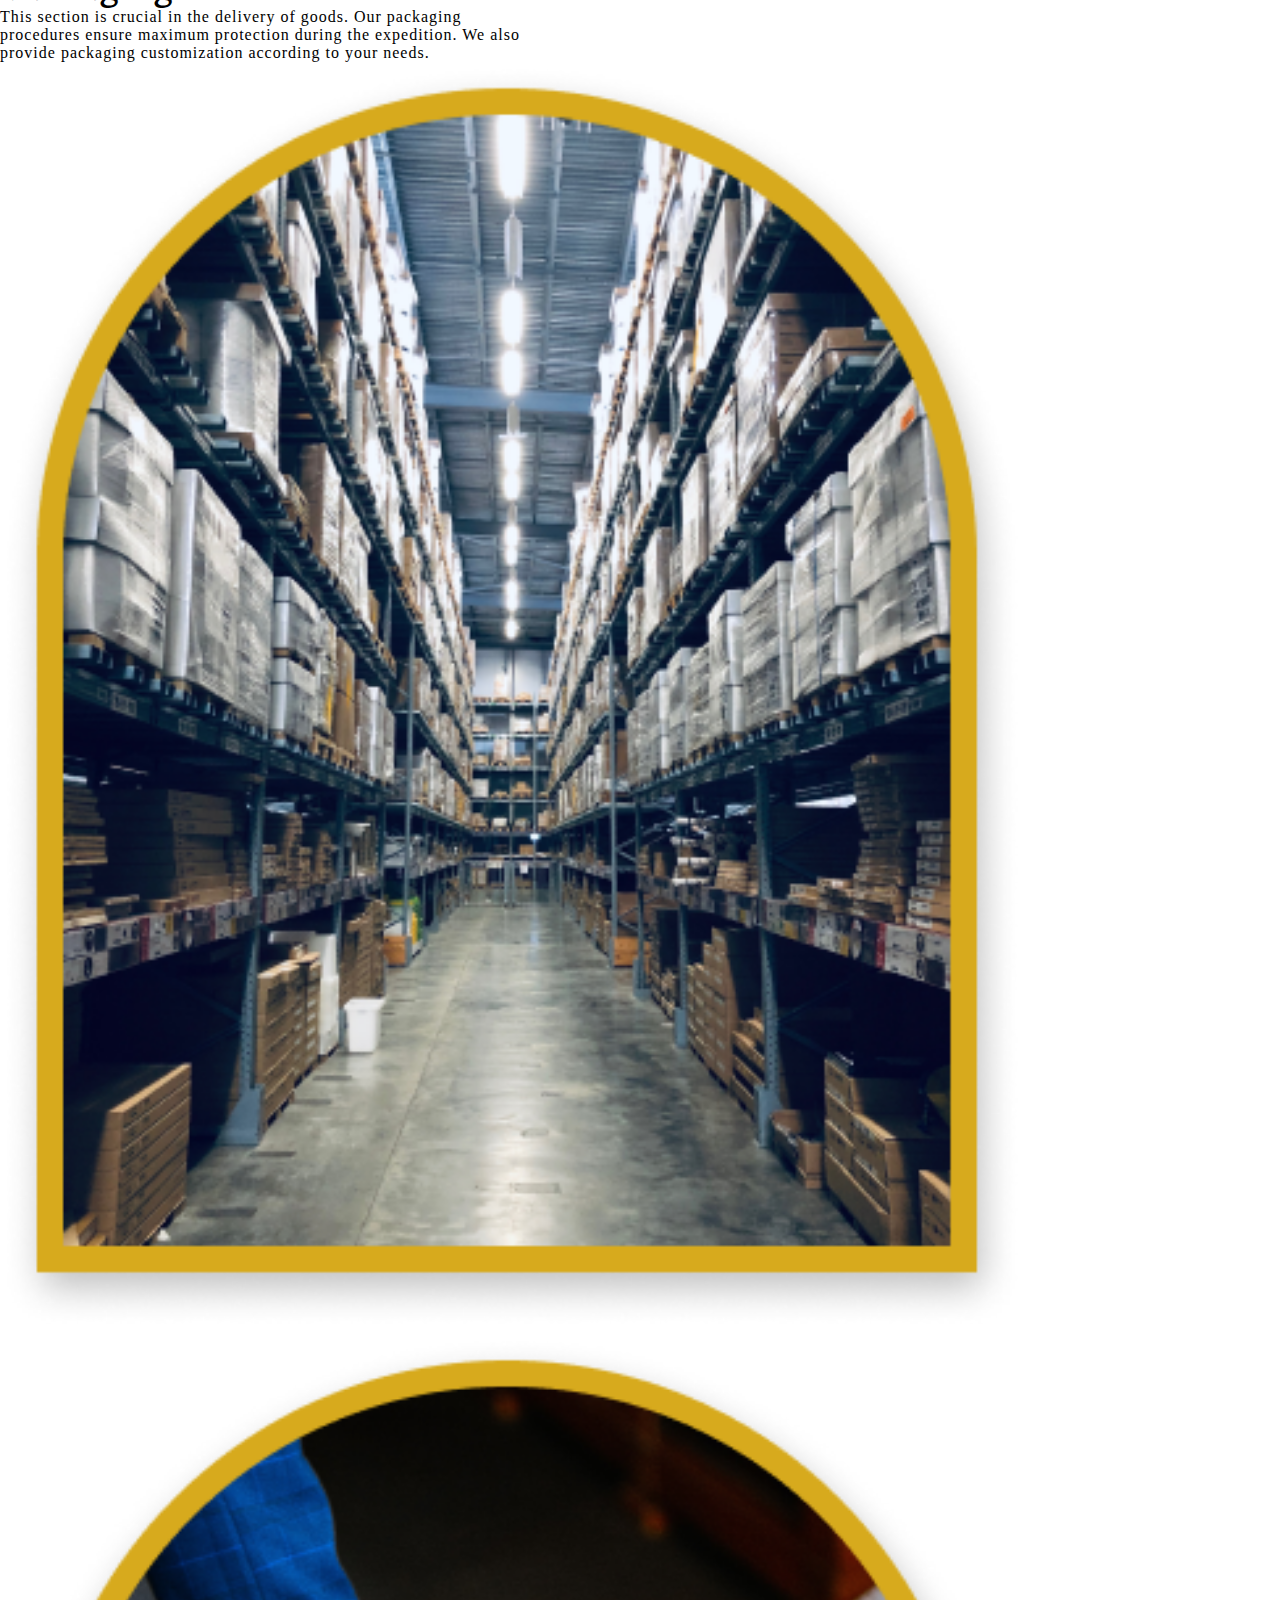
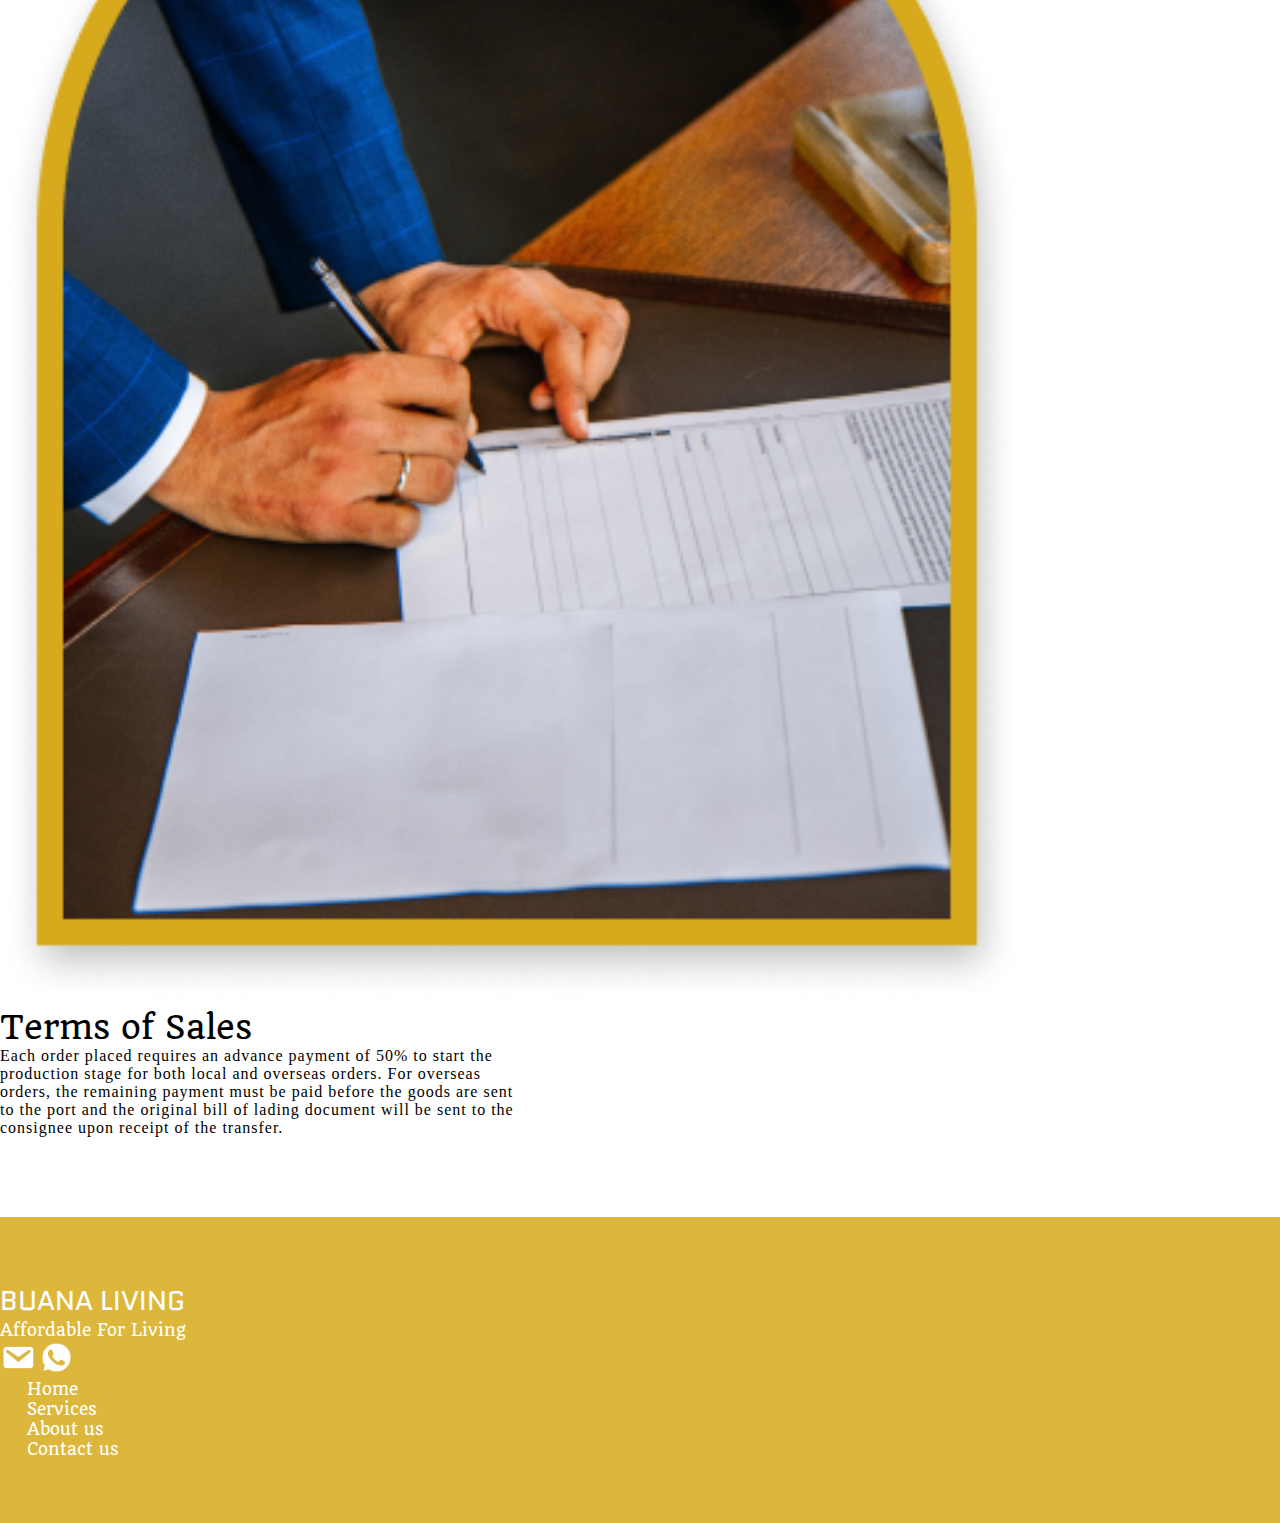
<file: service.html>
<!DOCTYPE html>
<html lang="en">
<head>
    <meta charset="UTF-8">
    <meta http-equiv="X-UA-Compatible" content="IE=edge">
    <meta name="viewport" content="width=device-width, initial-scale=1.0">
    <title>Service</title>

    <link rel="stylesheet" href="css/service.css">
    <link href="https://cdn.jsdelivr.net/npm/bootstrap@5.1.3/dist/css/bootstrap.min.css" rel="stylesheet" integrity="sha384-1BmE4kWBq78iYhFldvKuhfTAU6auU8tT94WrHftjDbrCEXSU1oBoqyl2QvZ6jIW3" crossorigin="anonymous">
</head>
<body>
    <nav>
        <div class="container">
            <div class="d-flex">
                <div class="brand">
                    <a href="index.html">
                        <img src="img/brand-nav.png" alt="Brand Logo" width="150px">
                    </a>
                </div>
                <div class="menu d-none d-lg-flex">
                    <ul class="d-flex align-items-center m-0">
                        <li><a href="index.html" class="active">Home</a></li>
                        <li><a href="about.html">About us</a></li>
                        <li><a href="service.html">Service</a></li>
                        <li><a href="contact.html">Contact</a></li>
                    </ul>
                </div>
                <div class="menu-small d-block d-lg-none ms-auto">
                    <div class="dropdown">
                        <button class="btn bg-transparent" type="button" id="menulist" data-bs-toggle="dropdown" aria-expanded="false">
                            <img src="img/icons/svg/menu-list.svg" alt="Menu" width="30px">
                        </button>
                        <ul class="dropdown-menu" aria-labelledby="menulist">
                          <li><a class="dropdown-item" href="index.html">Home</a></li>
                          <li><a class="dropdown-item" href="about.html">About</a></li>
                          <li><a class="dropdown-item" href="service.html">Service</a></li>
                          <li><a class="dropdown-item" href="contact.html">Contact</a></li>
                        </ul>
                    </div>
                </div>
            </div>
        </div>
    </nav>

    <section class="hero">
        <div class="container h-100">
            <div class="product">
                <div class="judul-product">
                    Best Product
                </div>
                <div class="subjudul-product mt-3">
                    Featuring the best products you might be looking for
                </div>
                <div class="list-product mt-5">
                    <div class="row">
                        <div class="col col-12 col-sm-6 col-lg-3">
                            <div class="box">
                                <img src="img/ilustrasi/product-1.png" alt="">
                            </div>
                        </div>
                        <div class="col col-12 col-sm-6 col-lg-3">
                            <div class="box">
                                <img src="img/ilustrasi/product-2.png" alt="">
                            </div>
                        </div>
                        <div class="col col-12 col-sm-6 col-lg-3">
                            <div class="box">
                                <img src="img/ilustrasi/product-3.png" alt="">
                            </div>
                        </div>
                        <div class="col col-12 col-sm-6 col-lg-3">
                            <div class="box">
                                <img src="img/ilustrasi/product-4.png" alt="">
                            </div>
                        </div>
                    </div>
                </div>
                <div class="button">
                    <a href="#" class="mybtn product-btn" style="padding-left: 3rem;padding-right:3rem;">View more</a>
                </div>
            </div>
        </div>
    </section>

    <section class="tombol-melayang">
        <a href="#">
            <img src="img/icons/svg/whatsapp.svg" alt="Whatsapp" width="50px">
        </a>
        <style>
            .tombol-melayang {
                position: fixed;
                top: 82vh;
                left: 90vw;
                background-color: #25D366;
                padding: 1rem;
                border-radius: 50%;
            }
            @media only screen and (max-width: 1200px) {
                .tombol-melayang {
                    left: 87vw;
                }
            }
            @media only screen and (max-width: 992px) {
                .tombol-melayang {
                    left: 85vw;
                }
            }
            @media only screen and (max-width: 768px) {
                .tombol-melayang {
                    left: 82vw;
                }
            }
            @media only screen and (max-width: 575px) {
                .tombol-melayang {
                    left: 74vw;
                }
            }
            @media only screen and (max-width: 400px) {
                .tombol-melayang {
                    left: 70vw;
                }
            }
            @media only screen and (max-width: 350px) {
                .tombol-melayang {
                    left: 66vw;
                }
            }
        </style>
    </section>

    <section class="service">
        <div class="container">
            <div class="judul-service">
                Our Service
            </div>
        </div>
    </section>

    <section class="details">
        <div class="container">
            <div class="details-item" id="custom-design">
                <div class="row">
                    <div class="col-4 d-flex align-items-center justify-content-center d-none d-md-block">
                        <img src="img/ilustrasi/service/custom-design.png" alt="" width="80%">
                    </div>
                    <div class="col-12 col-md-8 d-flex align-items-center">
                        <div class="wrap">
                            <div class="judul-detail-item">
                                Custom Design
                            </div>
                            <div class="deskripsi mt-3">
                                All in your hands, you can customize your furniture with designs, sizes, and materials that suit your needs. Now you can get furniture according to your taste and needs.
                            </div>
                        </div>
                    </div>
                </div>
            </div>
            <div class="details-item" id="packaging">
                <div class="row">
                    <div class="col-12 col-md-8 d-flex align-items-center">
                        <div class="wrap ms-auto">
                            <div class="judul-detail-item text-end">
                                Packaging
                            </div>
                            <div class="deskripsi mt-3 text-end">
                                This section is crucial in the delivery of goods. Our packaging procedures ensure maximum protection during the expedition. We also provide packaging customization according to your needs. 
                            </div>
                        </div>
                    </div>
                    <div class="col-4 d-flex align-items-center justify-content-center d-none d-md-block">
                        <img src="img/ilustrasi/service/packaging.png" alt="" width="80%">
                    </div>
                </div>
            </div>
            <div class="" id="terms-of-sales">
                <div class="row">
                    <div class="col-4 d-flex align-items-center justify-content-center d-none d-md-block">
                        <img src="img/ilustrasi/service/terms-of-sales.png" alt="" width="80%">
                    </div>
                    <div class="col-12 col-md-8 d-flex align-items-center">
                        <div class="wrap">
                            <div class="judul-detail-item">
                                Terms of Sales
                            </div>
                            <div class="deskripsi mt-3">
                                Each order placed requires an advance payment of 50% to start the production stage for both local and overseas orders. For overseas orders, the remaining payment must be paid before the goods are sent to the port and the original bill of lading document will be sent to the consignee upon receipt of the transfer.
                            </div>
                        </div>
                    </div>
                </div>
            </div>
        </div>
    </section>

    <section class="footer">
        <div class="container">
            <div class="d-block d-sm-flex">
                <div class="kiri">
                    <div class="judul-footer">BUANA LIVING</div>
                    <div class="subjudul-footer">Affordable For Living</div>
                    <div class="button mt-3">
                        <a href="#"><img src="img/icons/email.png" alt="Email" width="35px"></a>
                        <a href="#" class="ms-4"><img src="img/icons/whatsapp.png" alt="Email" width="35px"></a>
                    </div>
                </div>
                <div class="kanan ms-auto">
                    <div class="row justify-content-end">
                        <div class="col col-4 d-none d-lg-block"></div>
                        <div class="col col-6 col-lg-4 mb-4">
                            <a href="index.html" class="mybtn">Home</a>
                        </div>
                        <div class="col col-6 col-lg-4 mb-4">
                            <a href="service.html" class="mybtn">Services</a>
                        </div>
                        <div class="col col-4 d-none d-lg-block"></div>
                        <div class="col col-6 col-lg-4 mb-4">
                            <a href="about.html" class="mybtn">About us</a>
                        </div>
                        <div class="col col-6 col-lg-4 mb-4">
                            <a href="contact.html" class="mybtn">Contact us</a>
                        </div>
                    </div>
                </div>
            </div>
        </div>
    </section>

    <script src="https://cdn.jsdelivr.net/npm/bootstrap@5.1.3/dist/js/bootstrap.bundle.min.js" integrity="sha384-ka7Sk0Gln4gmtz2MlQnikT1wXgYsOg+OMhuP+IlRH9sENBO0LRn5q+8nbTov4+1p" crossorigin="anonymous"></script>
</body>
</html>
</file>
<file: css/index.css>
@import url('https://fonts.googleapis.com/css2?family=Inter:wght@100;200;300;400;500;600;700;800;900&family=Quando&family=Quantico:ital,wght@0,400;0,700;1,400;1,700&family=Roboto:ital,wght@0,100;0,300;0,400;0,500;0,700;0,900;1,100;1,300;1,400;1,500;1,700;1,900&display=swap');

body {
    padding: 0;
    margin: 0;
}
nav {
    background-color: #E9C33F;
    padding: 0.5rem;
    position: fixed;
    width: 100%;
    z-index: 1;
}
nav .menu {
    margin-left: 15vw;
    font-family: 'Roboto', sans-serif;
}
nav .menu ul {
    display: flex!important;
    list-style-type: none;
}
nav .menu ul li {
    padding: 0 2rem;
}
nav .menu ul li a {
    text-decoration: none;
    color: black;
}
nav .menu ul li a.active::after {
    width: 1rem;
    height: 0.5rem;
    background-color: black;
    border-radius: 0.3rem;
}
@media only screen and (max-width: 992px) {
    nav .menu ul li {
        padding: 0 2rem;
        width: fit-content;
    }
}

.hero {
    min-height: 100vh;
    background: radial-gradient(at 0px 0px,
      #C8C4BA -90%, #191919 60%);
}
.hero .container {
    height: 100%!important;
    color: white;
}
.hero .kiri {
    margin-top: 13rem;
    /* margin-left: 3rem; */
}
.hero .kiri .judul {
    font-family: 'Quando', serif;
    font-size: 4rem;
}
.hero .kiri .subjudul {
    font-family: 'Inter', sans-serif;
}
.hero .hero-button-about {
    background-color: #DDB63C;
}
.hero .hero-button-contact {
    border: 1px solid #DDB63C;
}

.hero .kanan img {
    position: relative;
    top: 100px;
    z-index: 0;
}
@media only screen and (max-width: 1400px) {
    .hero {
        display: flex!important;
        align-items: center;
        justify-content: center;
    }
    .hero .kiri {
        display: flex;
        align-items: center;
        justify-content: center;
        margin-top: 0!important;
    }
    .hero .kanan {
        display: flex;
        align-items: center;
        justify-content: center;
    }
    
}
@media only screen and (max-width: 1200px) {
    .hero .kiri .judul {
        font-family: 'Quando', serif;
        font-size: 3.2rem;
    }
    .hero .kanan img {
        top: 50px
    };
}

@media only screen and (max-width: 992px) {
    .hero .kanan img {
        width: 100%;
    }
    .hero .kiri {
        margin-top: 9rem;
    }
}
@media only screen and (max-width: 768px) {
    .hero .kanan {
        display: none!important;
    }
    .hero .kanan img {
        display: none;
    }
    .hero .kiri {
        width: 100%;
        text-align: center;
    }
}

.about {
    background-color: #FEFCF7;
    min-height: 50vh;
    display: flex;
    align-items: center;
}
.about .judul {
    font-family: 'Quando', serif;
    text-align: center;
    font-size: 24px;
}
.about .horizontal-line {
    width: 3rem;
    height: 4px;
    background-color: #DDB63C;
    border-radius: 6px;
}
.about .deskripsi {
    text-align: center;
    font-family: 'Inter', sans-serif;
}


.visi-misi {
    background-color: #DDB63C;
    padding: 0;
}
.visi-misi .kiri,
.visi-misi .kanan {
    padding: 0;
    margin: 0;
}
.visi-misi .tengah {
    display: flex;
    align-items: center;
    width: auto;
    min-height: 100%;
}

.visi-misi .visi-misi-judul {
    font-family: 'Quando', serif;
    font-size: 1.7rem;
}
.visi-misi .horizontal-line {
    width: 1rem;
    height: 4px;
    background-color: black;
    border-radius: 6px;
}
@media only screen and (max-width: 992px) {
    .visi-misi .kiri,
    .visi-misi .kanan {
        display: none;
    }
    .visi-misi .tengah {
        padding: 2rem;
    }
}

.product {
    margin-top: 4rem;
    text-align: center;
}
.product .judul-product {
    font-family: 'Quando', serif;
    font-size: 1.7rem;
}
.product .subjudul-product {
    color: #939292;
    font-family: 'Inter', sans-serif;
}
.product .list-product .col {
    padding: 1.5rem;
}
.product .list-product .box {
    background-color: #F6F6F6;
    width: 100%;
    height: auto;
}
.product .list-product .box img {
    height: 280px;
}
.product .button {
    margin-top: 2rem;
}
.product .button a {
    background-color: #DDB63C;
}

.service {
    margin-top: 4rem;
    text-align: center;
}
.service .judul-service {
    font-family: 'Quando', serif;
    font-size: 1.7rem;
}
.service .box .deskripsi-item {
    font-family: 'Quando', serif;
    font-size: 1.2rem;
    margin: 1rem 0;
}
.service .box a.mybtn {
    background-color: #DDB63C;
    padding-left: 3rem;
    padding-right: 3rem;
    font-size: 1rem;
}
.service .box img {
    height: 80%;
    width: auto;
}
@media only screen and (max-width: 1200px) {
    .service .box img {
        width: 100%;
        height: auto;
    }
}
@media only screen and (max-width: 768px) {
    .service .box {
        margin-bottom: 4rem;
    }
    .service .box img {
        width: 70%;
    }
}

.footer {
    background-color: #DDB63C;
    padding: 4rem 0;
    color: white;
}
.footer .judul-footer {
    font-family: 'Quantico', sans-serif;
    font-size: 1.7rem;
}
.footer .subjudul-footer {
    font-family: 'Quando', serif;
    font-size: 1rem;
}
.footer .kanan .col {
    font-family: 'Quando', serif;
    font-size: 1rem;
}
@media only screen and (max-width: 992px) {
    .footer .kiri {
        width: 300px;
    }
    .footer .kanan .col {
        padding: 0!important;
    }
}
@media only screen and (max-width: 768px) {
    .footer .kiri {
        width: 400px;
    }
}
@media only screen and (max-width: 576px) {
    .footer .kiri {
        width: 100%;
        text-align: center;
    }
    .footer .kanan {
        width: 100%;
        text-align: center;
        margin-top: 4rem;
    }
    .footer {
        padding-bottom: 2rem!important;
    }
}


.mybtn {
    text-decoration: none;
    color: white;
    padding: 0.3rem 1.7rem;
    border-radius: 6px;
}
</file>
<file: css/about.css>
@import url('https://fonts.googleapis.com/css2?family=Inter:wght@100;200;300;400;500;600;700;800;900&family=Quando&family=Quantico:ital,wght@0,400;0,700;1,400;1,700&family=Roboto:ital,wght@0,100;0,300;0,400;0,500;0,700;0,900;1,100;1,300;1,400;1,500;1,700;1,900&display=swap');

body {
    padding: 0;
    margin: 0;
    background-color: #191919!important;
    min-height: 100vh;
}
nav {
    background-color: #E9C33F;
    padding: 0.5rem;
    position: fixed;
    width: 100%;
    z-index: 1;
}
nav .menu {
    margin-left: 15vw;
    font-family: 'Roboto', sans-serif;
}
nav .menu ul {
    display: flex!important;
    list-style-type: none;
}
nav .menu ul li {
    padding: 0 2rem;
}
nav .menu ul li a {
    text-decoration: none;
    color: black;
}
nav .menu ul li a.active::after {
    width: 1rem;
    height: 0.5rem;
    background-color: black;
    border-radius: 0.3rem;
}
@media only screen and (max-width: 992px) {
    nav .menu ul li {
        padding: 0 2rem;
        width: fit-content;
    }
}

.about {
    color: white;
}
.about .aboutus {
    padding-top: 7rem;
    padding-left: 7rem;
    padding-bottom: 7rem;
    display: flex;
    align-items: center;
    justify-content: center;
}
.about .aboutus .wrap {
    width: 100%;
    height: 100%;
}
.about .aboutus .judul-about {
    font-family: 'Quando', sans;
    font-size: 2rem;
}
.about .aboutus .deskripsi-about {
    padding-right: 2rem;
}
.about .col {
    padding: 0!important;
}
.about .visi-misi .judul-visi-misi {
    font-family: 'Quando', serif;
    font-size: 2rem;
    padding-top: 3rem;
}
.about .visi-misi .horizontal-line {
    width: 3rem;
    height: 6px;
    background-color: white;
    border-radius: 6px;
    margin: 0 auto;
}
.about .visi-misi .deskripsi {
    width: 490px;
    margin: 0 auto;
}
.about .visi-misi .judul-visi-misi.material {
    margin-top: 8rem;
}
@media only screen and (max-width: 1400px) {
    .about .judul-visi-misi.material {
        margin-top: 4rem!important;
    }
}
@media only screen and (max-width: 1191px) {
    .about img {
        display: none!important;
    }
    .about .kiri {
        width: 100%!important;
    }
    .about .kiri .aboutus {
        padding-left: 0!important;
        padding-bottom: 2rem!important;
        text-align: center;
    }
    .about .kiri .aboutus .deskripsi-about{
        padding-left: 5rem!important;
        padding-right: 5rem!important;
    }
    .about .kanan {
        width: 100%!important;
    }
    .about .kanan .judul-visi-misi {
        margin-top: 0!important;
    }
    .about .kanan .deskripsi-material {
        margin-bottom: 6rem;
    }
}
@media only screen and (max-width: 576px) {
    .about .aboutus {
        padding: 7rem 2rem 7rem 2rem; 
        display: flex;
        align-items: center;
        justify-content: center;
    }
    .about .kiri .aboutus {
        padding-left: 2rem!important;
        text-align: center;
    }
    .about .kiri .aboutus .deskripsi-about{
        padding-left: 0rem!important;
        padding-right: 0rem!important;
    }
    .about .visi-misi .deskripsi {
        width: fit-content;
        padding: 0 2rem;
    }
    .about .deskripsi-material {
        margin-bottom: 5rem!important;
    }
}

.footer {
    background-color: #DDB63C;
    padding: 4rem 0;
    color: white;
}
.footer .judul-footer {
    font-family: 'Quantico', sans-serif;
    font-size: 1.7rem;
}
.footer .subjudul-footer {
    font-family: 'Quando', serif;
    font-size: 1rem;
}
.footer .kanan .col {
    font-family: 'Quando', serif;
    font-size: 1rem;
}
@media only screen and (max-width: 992px) {
    .footer .kiri {
        width: 300px;
    }
    .footer .kanan .col {
        padding: 0!important;
    }
}
@media only screen and (max-width: 768px) {
    .footer .kiri {
        width: 400px;
    }
}
@media only screen and (max-width: 576px) {
    .footer .kiri {
        width: 100%;
        text-align: center;
    }
    .footer .kanan {
        width: 100%;
        text-align: center;
        margin-top: 4rem;
    }
    .footer {
        padding-bottom: 2rem!important;
    }
}

.mybtn {
    text-decoration: none;
    color: white;
    padding: 0.3rem 1.7rem;
    border-radius: 6px;
}
</file>
<file: css/contact.css>
@import url('https://fonts.googleapis.com/css2?family=Inter:wght@100;200;300;400;500;600;700;800;900&family=Quando&family=Quantico:ital,wght@0,400;0,700;1,400;1,700&family=Roboto:ital,wght@0,100;0,300;0,400;0,500;0,700;0,900;1,100;1,300;1,400;1,500;1,700;1,900&display=swap');

body {
    padding: 0;
    margin: 0;
}
nav {
    background-color: #E9C33F;
    padding: 0.5rem;
    width: 100%;
    z-index: 1;
}
nav .menu {
    margin-left: 15vw;
    font-family: 'Roboto', sans-serif;
}
nav .menu ul {
    display: flex!important;
    list-style-type: none;
}
nav .menu ul li {
    padding: 0 2rem;
}
nav .menu ul li a {
    text-decoration: none;
    color: black;
}
nav .menu ul li a.active::after {
    width: 1rem;
    height: 0.5rem;
    background-color: black;
    border-radius: 0.3rem;
}
@media only screen and (max-width: 992px) {
    nav .menu ul li {
        padding: 0 2rem;
        width: fit-content;
    }
}

.contact .judul-contact {
    font-family: 'Quando', serif;
    font-size: 2rem;
    text-align: center;
    margin-top: 5rem;
}
.contact .subjudul {
    font-family: 'Quando', serif;
    font-size: 1.3rem;
    text-align: center;
    margin-top: 4rem;
}
.contact form .input {
    width: 100%;
    border: 0;
    border-bottom: 1px solid grey;
    background-color: #F6F6F6;
    padding: 0.5rem 1rem;
}
.contact .or {
    text-align: center;
    font-family: 'Quando', serif;
    font-size: 1.2rem;
    margin-top: 1.5rem;
}
.contact .whatsapp a {
    text-decoration: none;
}


.mybutton {
    background-color: #DDB63C;
    padding: 0.3rem 2.5rem;
    width: fit-content;
    border: 0;
    color: white;
    border-radius: 6px;
}


.footer {
    background-color: #DDB63C;
    padding: 4rem 0;
    color: white;
}
.footer .judul-footer {
    font-family: 'Quantico', sans-serif;
    font-size: 1.7rem;
}
.footer .subjudul-footer {
    font-family: 'Quando', serif;
    font-size: 1rem;
}
.footer .kanan .col {
    font-family: 'Quando', serif;
    font-size: 1rem;
}
@media only screen and (max-width: 992px) {
    .footer .kiri {
        width: 300px;
    }
    .footer .kanan .col {
        padding: 0!important;
    }
}
@media only screen and (max-width: 768px) {
    .footer .kiri {
        width: 400px;
    }
}
@media only screen and (max-width: 576px) {
    .footer .kiri {
        width: 100%;
        text-align: center;
    }
    .footer .kanan {
        width: 100%;
        text-align: center;
        margin-top: 4rem;
    }
    .footer {
        padding-bottom: 2rem!important;
    }
}
.mybtn {
    text-decoration: none;
    color: white;
    padding: 0.3rem 1.7rem;
    border-radius: 6px;
}
</file>
<file: css/service.css>
@import url('https://fonts.googleapis.com/css2?family=Inter:wght@100;200;300;400;500;600;700;800;900&family=Quando&family=Quantico:ital,wght@0,400;0,700;1,400;1,700&family=Roboto:ital,wght@0,100;0,300;0,400;0,500;0,700;0,900;1,100;1,300;1,400;1,500;1,700;1,900&display=swap');

body {
    padding: 0;
    margin: 0;
}
nav {
    background-color: #E9C33F;
    padding: 0.5rem;
    position: fixed;
    width: 100%;
    z-index: 1;
}
nav .menu {
    margin-left: 15vw;
    font-family: 'Roboto', sans-serif;
}
nav .menu ul {
    display: flex!important;
    list-style-type: none;
}
nav .menu ul li {
    padding: 0 2rem;
}
nav .menu ul li a {
    text-decoration: none;
    color: black;
}
nav .menu ul li a.active::after {
    width: 1rem;
    height: 0.5rem;
    background-color: black;
    border-radius: 0.3rem;
}
@media only screen and (max-width: 992px) {
    nav .menu ul li {
        padding: 0 2rem;
        width: fit-content;
    }
}


.hero {
    min-height: 90vh;
    padding-bottom: 5rem;
    background: radial-gradient(at 0px 0px,
      #C8C4BA -90%, #191919 60%) top left,
    radial-gradient(at 0px 0px, #C8C4BA -90%, #191919 60%) bottom right;
}
.hero .container {
    height: 100%;
    color: white;
}


.product {
    padding-top: 9rem;
    text-align: center;
}
.product .judul-product {
    font-family: 'Quando', serif;
    font-size: 1.7rem;
}
.product .subjudul-product {
    color: #E1E1E1;
    font-family: 'Inter', sans-serif;
}
.product .list-product .col {
    padding: 1.5rem;
}
.product .list-product .box {
    background-color: #F6F6F6;
    width: 100%;
    height: auto;
    border-radius: 6px;
}
.product .list-product .box img {
    height: 280px;
}
.product .button {
    margin-top: 2rem;
}
.product .button a {
    background-color: #DDB63C;
}
@media only screen and (max-width: 1200px) {
    .product .list-product .col {
        padding: 0.5rem;
    }
}
@media only screen and (max-width: 992px) {
    .product .list-product .col {
        padding: 1.5rem;
    }
}
@media only screen and (max-width: 768px) {

}

.service {
    background-color: #DDB63C;
    padding: 0.5rem 0;
}
.service .judul-service {
    font-family: 'Quando', serif;
    font-size: 2.5rem;
    text-align: center;   
}


.details {
    padding: 5rem 0;
}
.details .judul-detail-item {
    font-family: 'Quando', serif;
    font-size: 2rem;
}
.details .deskripsi {
    width: 520px;
    letter-spacing: 1px;
}
@media only screen and (max-width: 992px) {
    .details .deskripsi {
        width: fit-content!important;
    }
    .details .details-item {
        margin-bottom: 4rem;
    }
}
@media only screen and (max-width: 768px) {
    .details .details-item {
        margin-bottom: 7rem;
    }
}
@media only screen and (max-width: 576px) {
    .details .judul-detail-item,
    .details .deskripsi {
        text-align: center!important;
    }
}


.footer {
    background-color: #DDB63C;
    padding: 4rem 0;
    color: white;
}
.footer .judul-footer {
    font-family: 'Quantico', sans-serif;
    font-size: 1.7rem;
}
.footer .subjudul-footer {
    font-family: 'Quando', serif;
    font-size: 1rem;
}
.footer .kanan .col {
    font-family: 'Quando', serif;
    font-size: 1rem;
}
@media only screen and (max-width: 992px) {
    .footer .kiri {
        width: 300px;
    }
    .footer .kanan .col {
        padding: 0!important;
    }
}
@media only screen and (max-width: 768px) {
    .footer .kiri {
        width: 400px;
    }
}
@media only screen and (max-width: 576px) {
    .footer .kiri {
        width: 100%;
        text-align: center;
    }
    .footer .kanan {
        width: 100%;
        text-align: center;
        margin-top: 4rem;
    }
    .footer {
        padding-bottom: 2rem!important;
    }
}


.mybtn {
    text-decoration: none;
    color: white;
    padding: 0.3rem 1.7rem;
    border-radius: 6px;
}
</file>
